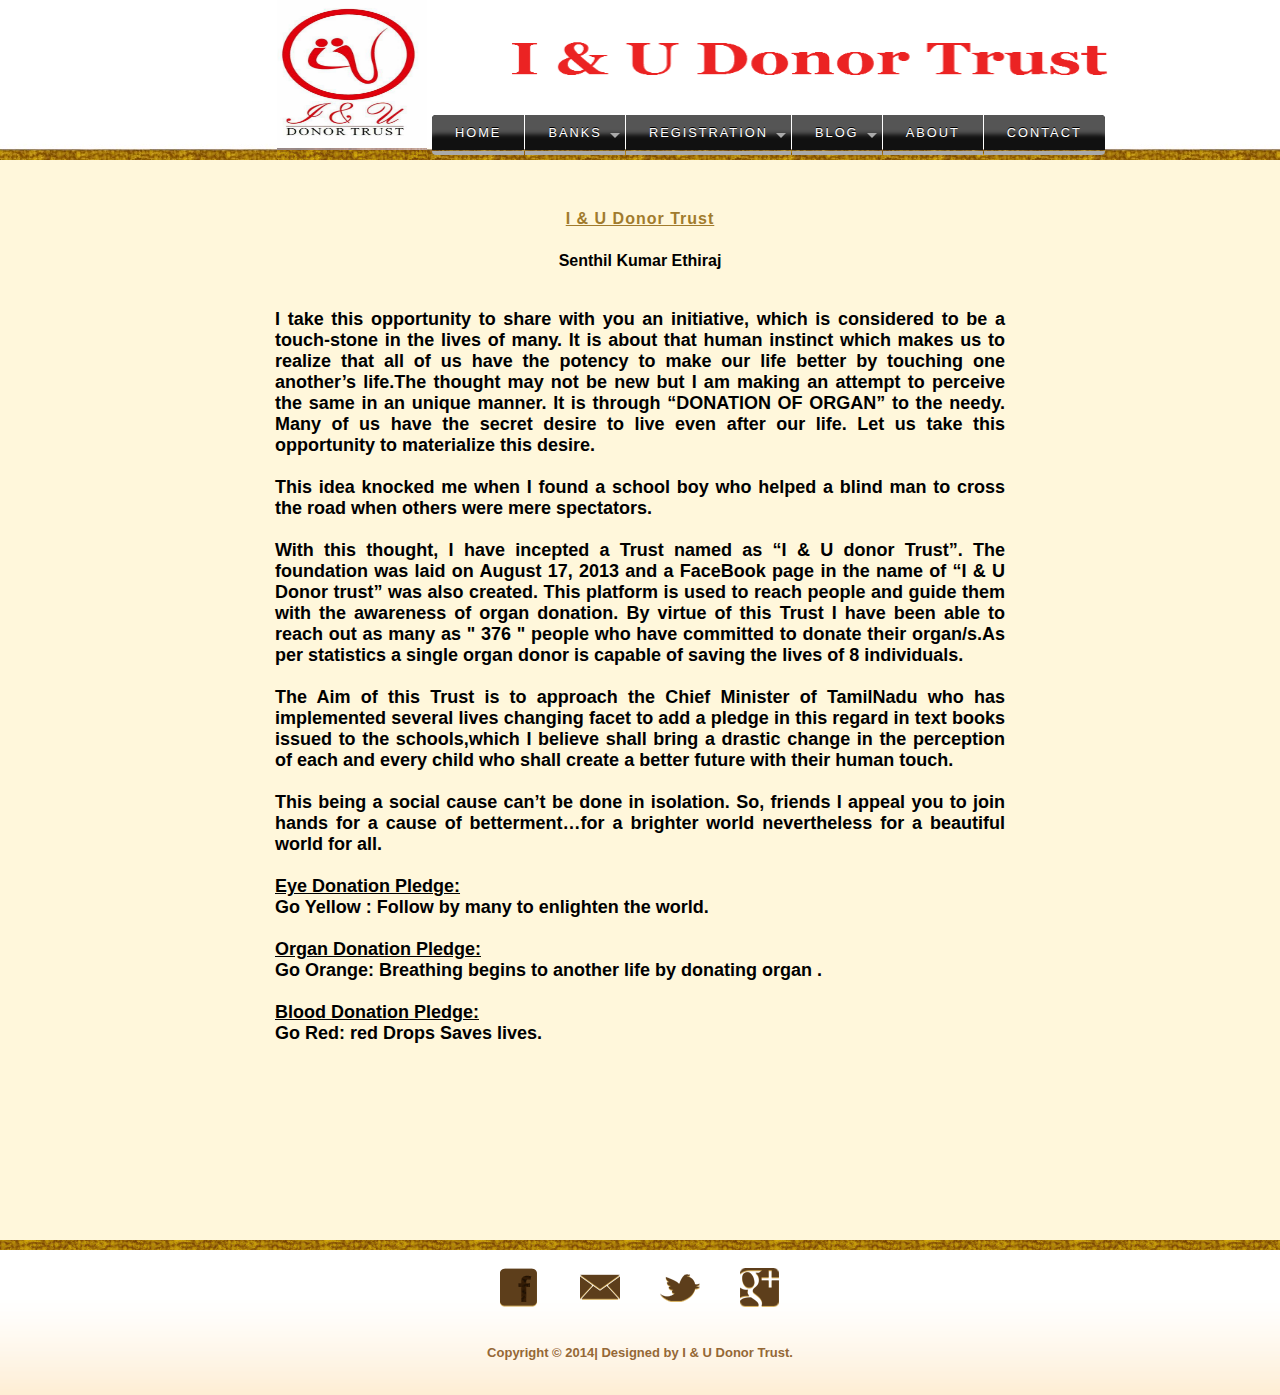
<file: about.html>
<!DOCTYPE html>
<!-- Website by Sonia Muralidharan-->
<html>
<head>
	<meta charset="UTF-8">
	<title>About-I & U Donor Trust</title>
	<link rel="stylesheet" href="css/style.css" type="text/css">
	<link rel="stylesheet" href="css/nav.css" type="text/css">
</head>
<body>
	<div id="header">
		<div>
			<div id="logo">
				&nbsp&nbsp&nbsp&nbsp&nbsp&nbsp&nbsp&nbsp&nbsp&nbsp&nbsp&nbsp&nbsp&nbsp&nbsp&nbsp&nbsp&nbsp&nbsp&nbsp&nbsp&nbsp&nbsp&nbsp<a href="index.html"><img src="images/logo.png" alt="LOGO"></a>
			</div>
			<br>
			<img src="images/template.png" height="75px" width="600px">
			<br><br>
			<nav>
				<ul class="nav">
					<li><a href="index.html">Home</a></li>
					<li><a href="#">Banks</a>
						<ul>
							<li><a href="rbank.html">Go RED( Blood)</a></li>
							<li><a href="ybank.html">Go YELLOW( Eye)</a></li>
							<li><a href="vbank.html">Go VIOLET( Women Protection)</a></li>
							<li><a href="bbank.html">Go BLUE( Education)</a></li>
							<li><a href="obank.html">Go ORANGE( Organ)</a></li>
							<li><a href="ibank.html">Go INDIGO( Skin)</a></li>
						</ul>
					</li>
					<li><a href="#">Registration</a>
						<ul>
							<li><a href="gored.html">Go RED( Blood)</a></li>
							<li><a href="http://donateeyes.org/registration/registration-form.php">Go YELLOW( Eye)</a></li>
							<li><a href="http://violenceagainstwomen.cehat.org/ong-mumbai-help-center.php?page=Registering+a+Police+Complaint">Go VIOLET( Women Protection)</a></li>
							<li><a href="bbank.html">Go BLUE( Education)</a></li>
							<li><a href="http://www.mode.org.in/online_registration.aspx">Go ORANGE( Organ)</a></li>
							<li><a href="http://skindonation.in/skin-donation-pledge-form.html">Go INDIGO( Skin)</a></li>
						</ul>
					</li>
					
					<li><a href="blog.html">Blog</a>
						<ul>
							<li><a href="gallery.html">Gallery</a></li>
							<li><a href="#">Petitions</a></li>
						</ul>
					</li>
					<li class="selected"><a href="about.html">About</a>
					</li>
					<li><a href="contact.html">Contact</a></li>
				</ul>
			</nav>
		</div>
	</div>
	<div id="contents">
		<div id="about">
			<h3><center><b><u>I & U Donor Trust</u></b></center></h3>
			<p>
				<b><center>Senthil Kumar Ethiraj</center></b><br><h4 align="justify"><font size="4">
I take this opportunity to share with you an initiative, which is considered to be a touch-stone in the lives of many. It is about that human instinct which makes us to realize that all of us have the potency to make our life better by touching one another’s life.The thought may not be new but I am making an attempt to perceive the same in an unique manner. It is through “DONATION OF ORGAN” to the needy. Many of us have the secret desire to live even after our life. Let us take this opportunity to materialize this desire.
<br><br>
This idea knocked me when I found a school boy who helped a blind man to cross the road when others were mere spectators.
<br><br>
With this thought, I have incepted a Trust named as “I & U donor Trust”. The foundation was laid on August 17, 2013 and a FaceBook page in the name of “I & U Donor trust” was also created. This platform is used to reach people and guide them with the awareness of organ donation. By virtue of this Trust I have been able to reach out as many as " 376 " people who have committed to donate their organ/s.As per statistics a single organ donor is capable of saving the lives of 8 individuals. 
<br><br>
The Aim of this Trust is to approach the Chief Minister of TamilNadu who has implemented several lives changing facet to add a pledge in this regard in text books issued to the schools,which I believe shall bring a drastic change in the perception of each and every child who shall create a better future with 
their human touch. 
<br><br>
This being a social cause can’t be done in isolation. So, friends I appeal you to join hands for a cause of betterment…for a brighter world nevertheless for a beautiful world for all. 
<br><br>
<b><u>Eye Donation Pledge:</u></b>
<br><b>Go Yellow :</b> Follow by many to enlighten the world.
<br><br>
<b><u>Organ Donation Pledge:</u></b>
<br><b>Go Orange:</b> Breathing begins to another life by donating organ .
<br><br>
<b><u>Blood Donation Pledge:</u></b>
<br><b>Go Red:</b> red Drops Saves lives.</font></h4>
			</p>
		</div>
	</div>
	<div id="footer">
		<div id="connect">
			<a href="https://www.facebook.com/pages/I-U-Donor-Trust/245379065610776" target="_blank" class="facebook"></a><a href="contact.html" target="_blank" class="email"></a><a href="https://twitter.com/IandUDonorTrust" target="_blank" class="twitter"></a><a href="https://plus.google.com/116456002124030430931/posts" target="_blank" class="googleplus"></a>
		</div>
		<p>
			<b>Copyright © 2014| Designed by I & U Donor Trust.</b>
		</p>
	</div>
</body>
</html>
</file>
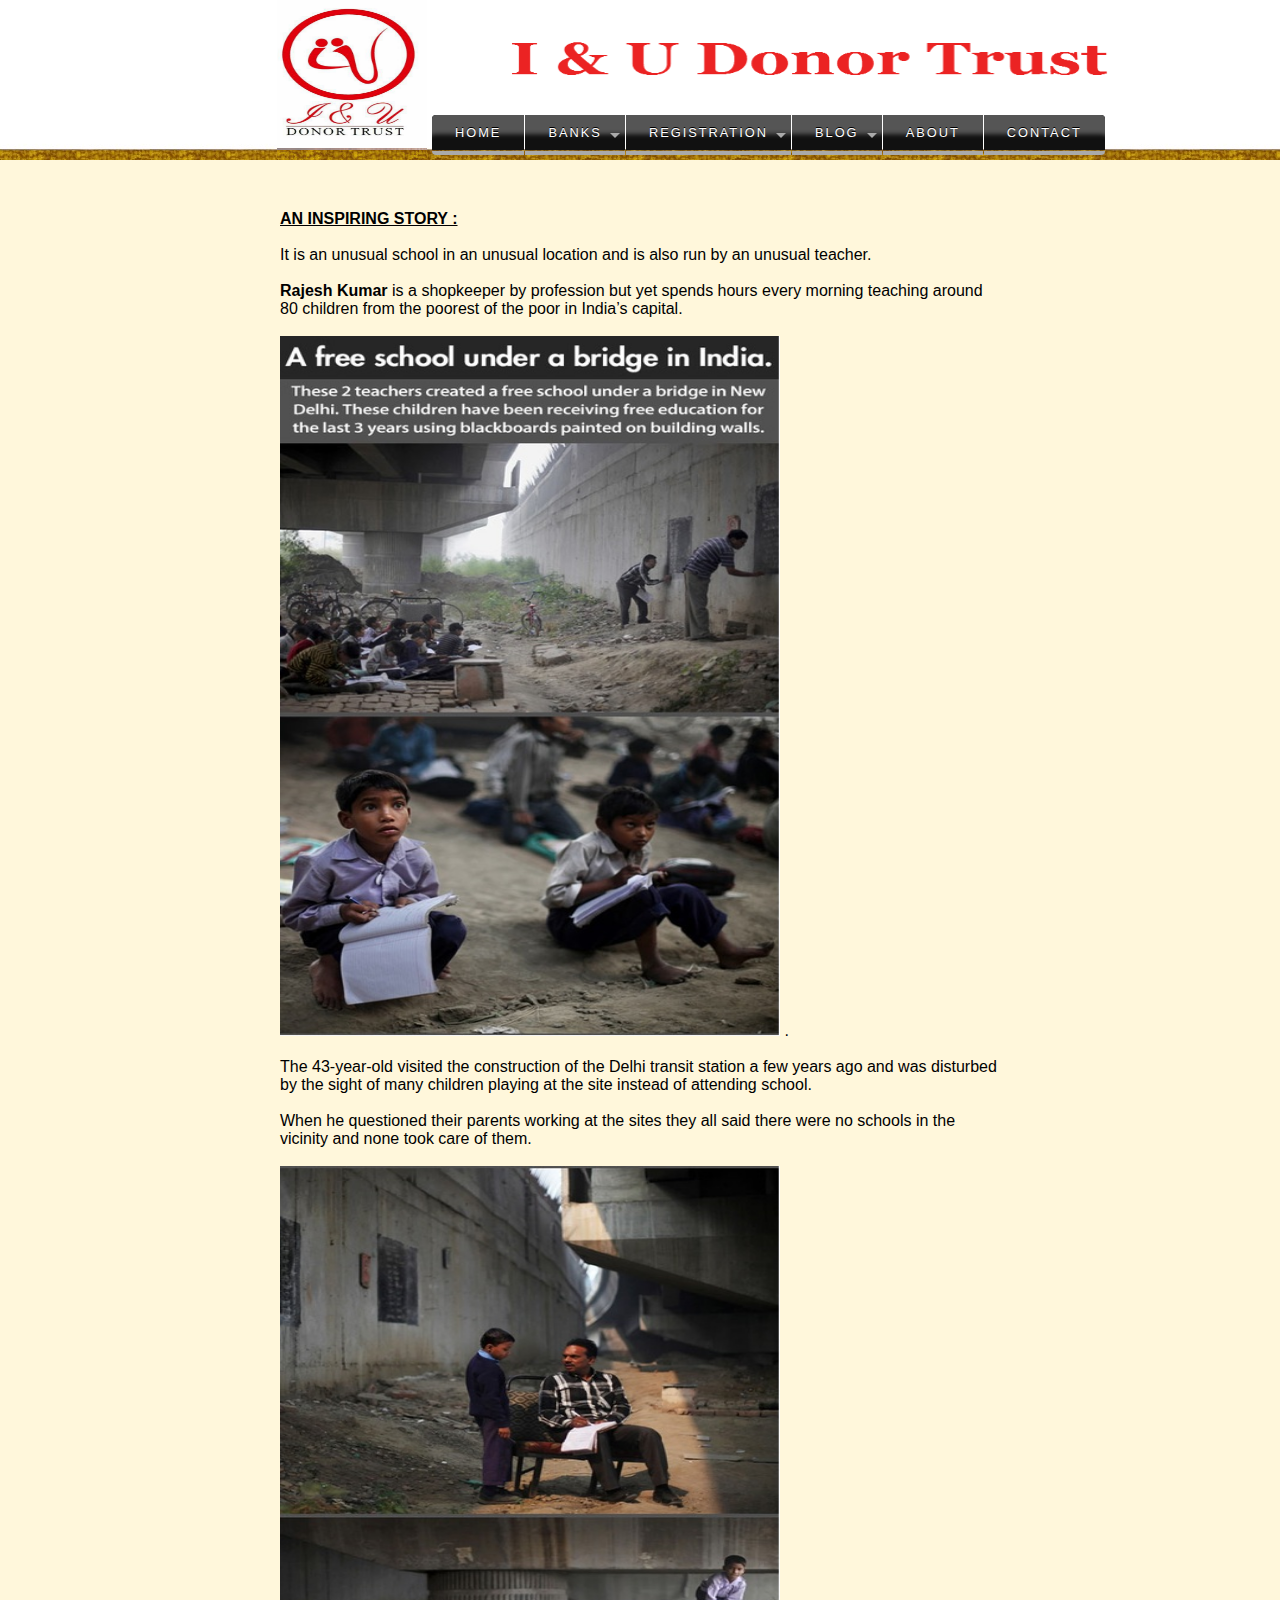
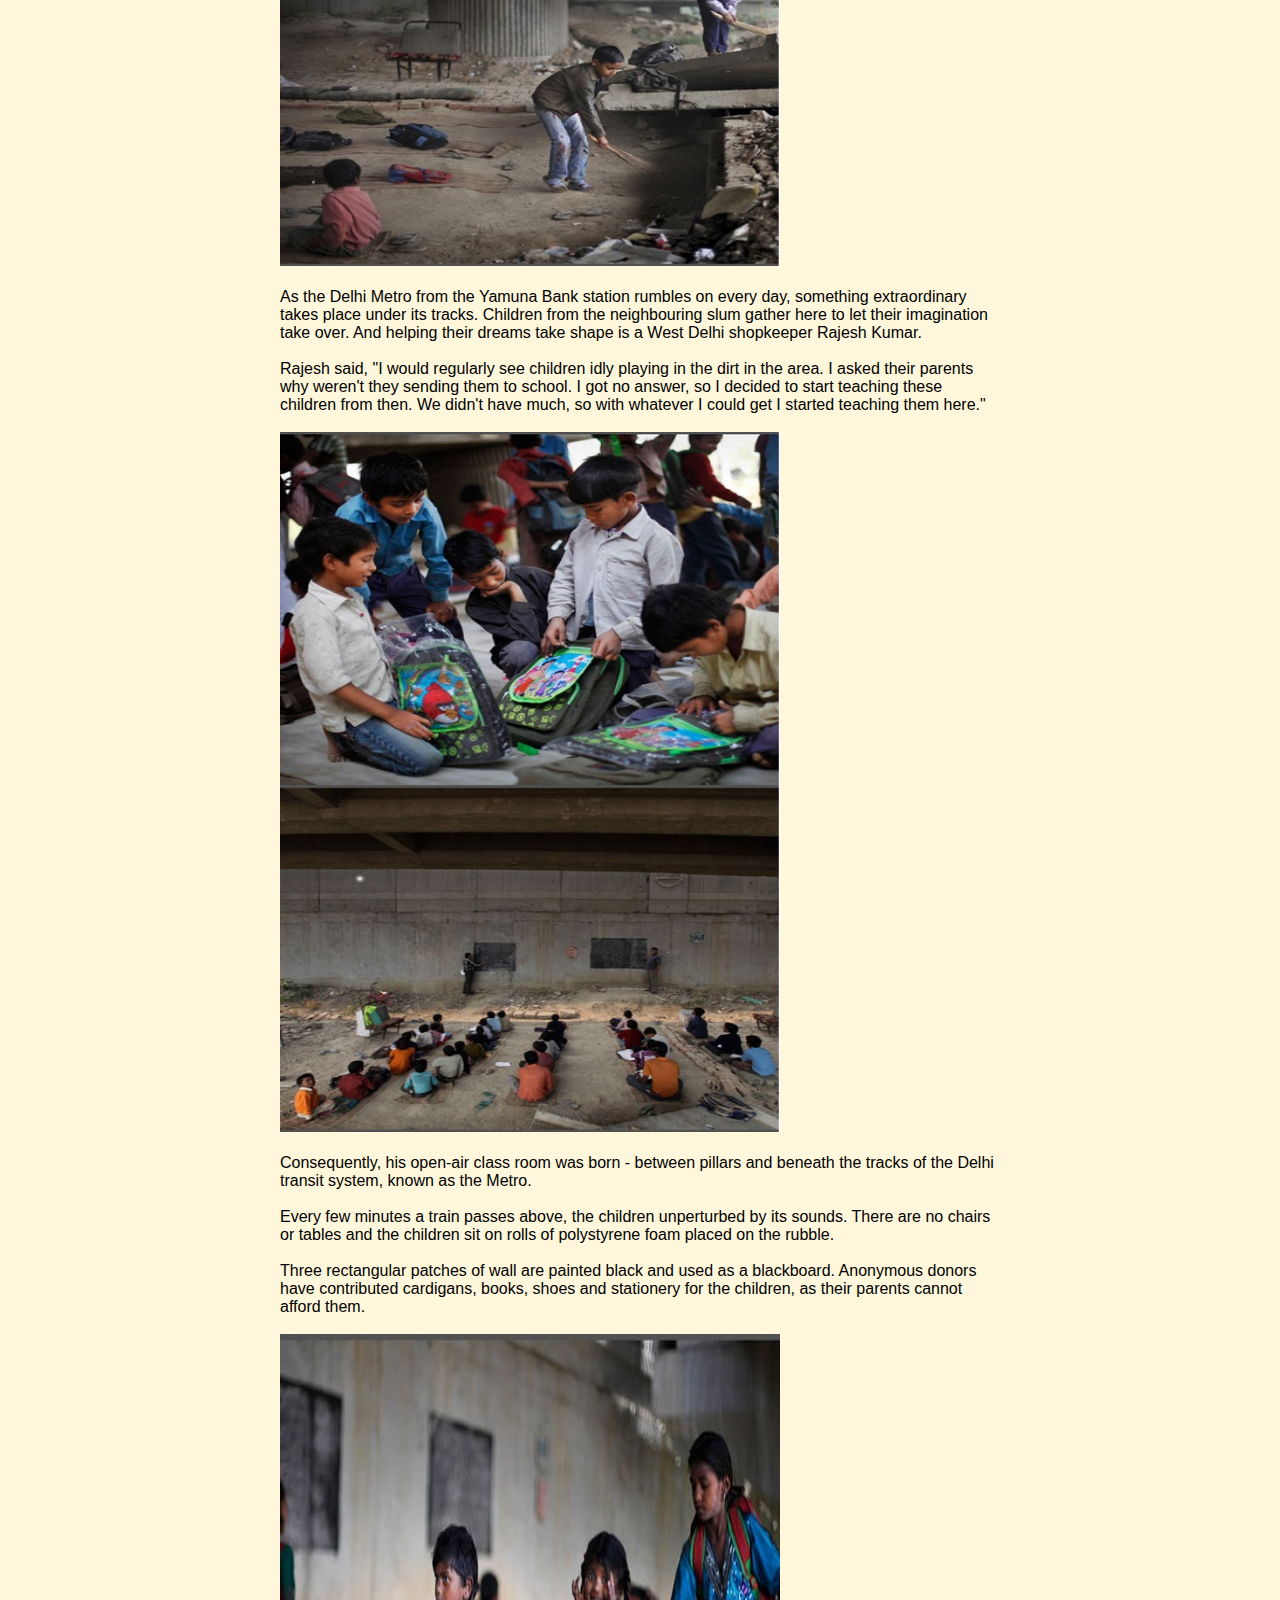
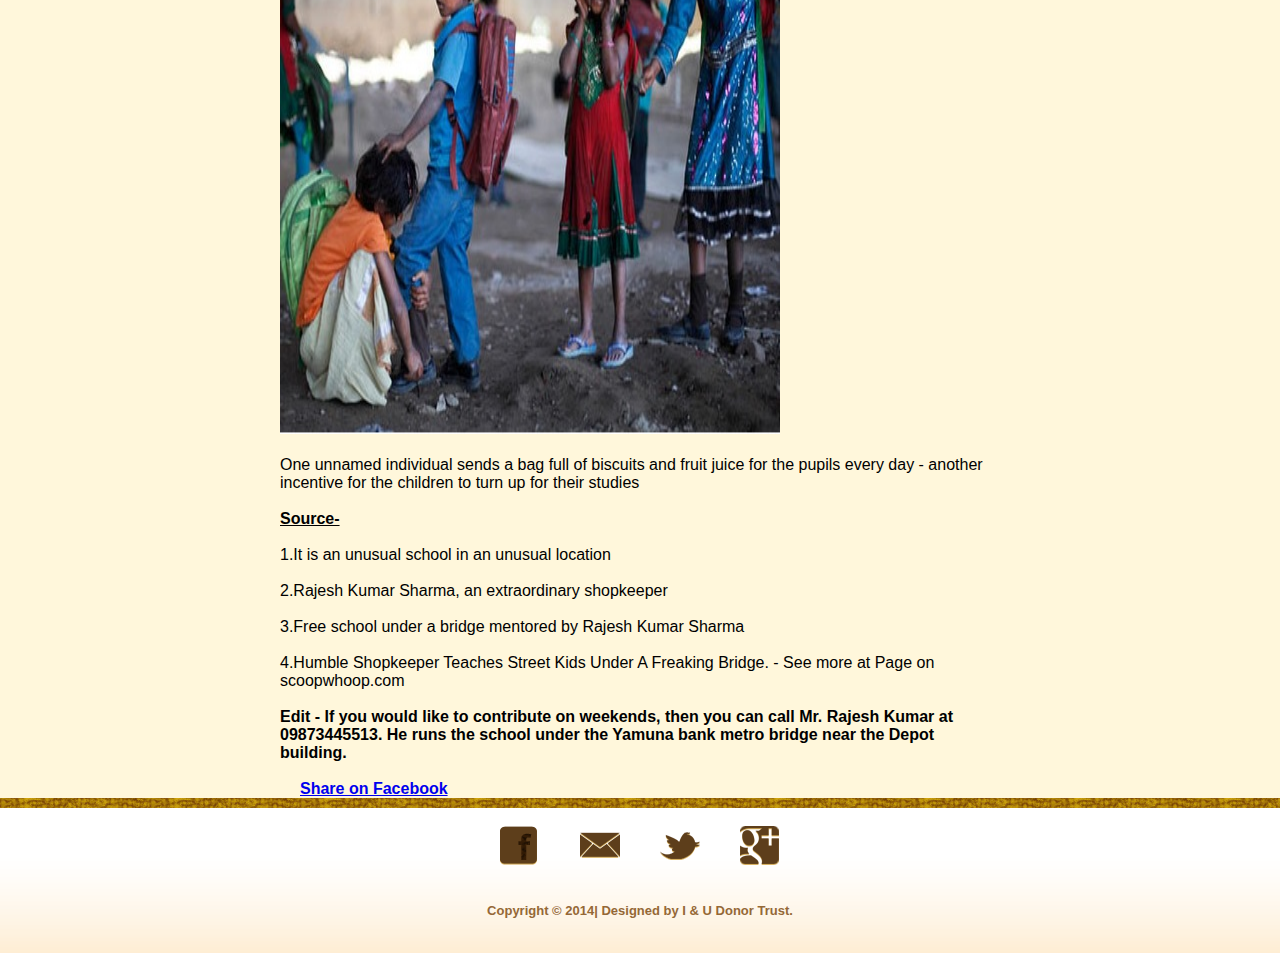
<file: bbank.html>
<!DOCTYPE html>
<!-- Website by Sonia Muralidharan-->
<html>
<head>
	<meta charset="UTF-8">
	<title>Go BLUE - I & U Donor Trust</title>
	<link rel="stylesheet" href="css/style.css" type="text/css">
	<link rel="stylesheet" href="css/nav.css" type="text/css">
</head>
<body>
	<div id="header">
		<div>
			<div id="logo">
				&nbsp&nbsp&nbsp&nbsp&nbsp&nbsp&nbsp&nbsp&nbsp&nbsp&nbsp&nbsp&nbsp&nbsp&nbsp&nbsp&nbsp&nbsp&nbsp&nbsp&nbsp&nbsp&nbsp&nbsp<a href="gored.html"><img src="images/logo.png" alt="LOGO"></a>
			</div>
			<br>
			<img src="images/template.png" height="75px" width="600px">
			<br><br>
			<nav>
				<ul class="nav">
					<li><a href="index.html">Home</a></li>
					<li><a href="#">Banks</a>
						<ul>
							<li><a href="rbank.html">Go RED( Blood)</a></li>
							<li><a href="ybank.html">Go YELLOW( Eye)</a></li>
							<li><a href="vbank.html">Go VIOLET( Women Protection)</a></li>
							<li><a href="bbank.html">Go BLUE( Education)</a></li>
							<li><a href="obank.html">Go ORANGE( Organ)</a></li>
							<li><a href="ibank.html">Go INDIGO( Skin)</a></li>
						</ul>
					</li>
					<li><a href="#">Registration</a>
						<ul>
							<li><a href="gored.html">Go RED( Blood)</a></li>
							<li><a href="http://donateeyes.org/registration/registration-form.php">Go YELLOW( Eye)</a></li>
							<li><a href="http://violenceagainstwomen.cehat.org/ong-mumbai-help-center.php?page=Registering+a+Police+Complaint">Go VIOLET( Women Protection)</a></li>
							<li><a href="bbank.html">Go BLUE( Education)</a></li>
							<li><a href="http://www.mode.org.in/online_registration.aspx">Go ORANGE( Organ)</a></li>
							<li><a href="http://skindonation.in/skin-donation-pledge-form.html">Go INDIGO( Skin)</a></li>
						</ul>
					</li>
					
					<li><a href="blog.html">Blog</a>
						<ul>
							<li><a href="gallery.html">Gallery</a></li>
							<li><a href="#">Petitions</a></li>
						</ul>
					</li>
					<li><a href="about.html">About</a>
					</li>
					<li><a href="contact.html">Contact</a></li>
				</ul>
			</nav>
		</div>
	</div>
	<div id="contents">
		<div id="contact">
			<u><b>AN INSPIRING STORY :</b></u><br>			
<br>It is an unusual school in an unusual location and is also run by an unusual teacher.
<br><br>
<b>Rajesh Kumar</b> is a shopkeeper by profession but yet spends hours every morning teaching around 80 children from the poorest of the poor in India’s capital.<br><br><img src="images/1.jpg" height="700" width="500">
.<br><br>
The 43-year-old visited the construction of the Delhi transit station  a few years ago and was disturbed by the sight of many children playing at the site instead of attending school.
<br><br>
 When he questioned their parents working at the sites they all said there were no schools in the vicinity and none took care of them.
<br><br><img src="images/2.jpg" height="700" width="500">
<br><br>As the Delhi Metro from the Yamuna Bank station rumbles on every day,  something extraordinary takes place under its tracks. Children from the  neighbouring slum gather here to let their imagination take over. And  helping their dreams take shape is a West Delhi shopkeeper Rajesh Kumar.
<br><br>
Rajesh  said, "I would regularly see children idly playing in the dirt in the  area. I asked their parents why weren't they sending them to school. I  got no answer, so I decided to start teaching these children from then. We didn't have much, so with whatever I could get I started teaching  them here."
<br><br><img src="images/3.jpg" height="700" width="500">
<br><br>Consequently, his open-air class room was born - between pillars and  beneath the tracks of the Delhi transit system, known as the Metro.
<br><br>
Every few minutes a train passes above, the children unperturbed by its sounds. There are no chairs or tables and the children sit on rolls of polystyrene foam placed on the rubble.
<br><br>
Three rectangular patches of wall are painted black and used as a blackboard. Anonymous donors have contributed cardigans, books, shoes and stationery for the children, as their parents cannot afford them.
<br><br><img src="images/4.jpg" height="700" width="500">
<br><br>One unnamed individual sends a bag full of biscuits and fruit juice  for the pupils every day - another incentive for the children to turn up  for their studies
<br><br>

<u><b>Source-</b></u> 
<br><br>1.It is an unusual school in an unusual location
<br><br>2.Rajesh Kumar Sharma, an extraordinary shopkeeper
<br><br>3.Free school under a bridge mentored by Rajesh Kumar Sharma 
<br><br>4.Humble Shopkeeper Teaches Street Kids Under A Freaking Bridge. - See  more at Page on scoopwhoop.com
<br><br>
<b>
Edit - If you would like to contribute on weekends, then you can call Mr. Rajesh Kumar at 09873445513. He runs the school under the Yamuna bank metro bridge near the Depot building.<b/><br><br>
<script>function fbs_click() {window.open('https://www.facebook.com/sharer/sharer.php?&u=http%3A%2F%2Fiandudonortrust.org%2Fbbank.html&t="EDUCATION"','sharer','toolbar=0,status=0,width=626,height=436');return false;}
</script>
<style> html .fb_share_link { padding:2px 0 0 20px; height:16px; background:url(http://static.ak.facebook.com/images/share/facebook_share_icon.gif?6:26981) no-repeat top left; }
</style>
<a rel="nofollow" href="http://www.facebook.com/share.php?u=<;http://iandudonortrust.org/>" onclick="return fbs_click()" target="_blank" class="fb_share_link">Share on Facebook</a>
		</div>
	</div>
	<div id="footer">
		<div id="connect">
			<a href="https://www.facebook.com/pages/I-U-Donor-Trust/245379065610776" target="_blank" class="facebook"></a><a href="contact.html" target="_blank" class="email"></a><a href="https://twitter.com/IandUDonorTrust" target="_blank" class="twitter"></a><a href="https://plus.google.com/116456002124030430931/posts" target="_blank" class="googleplus"></a>
		</div>
		<p>
			<b>Copyright © 2014| Designed by I & U Donor Trust.</b>
		</p>
	</div>
</body>
</html>
</file>
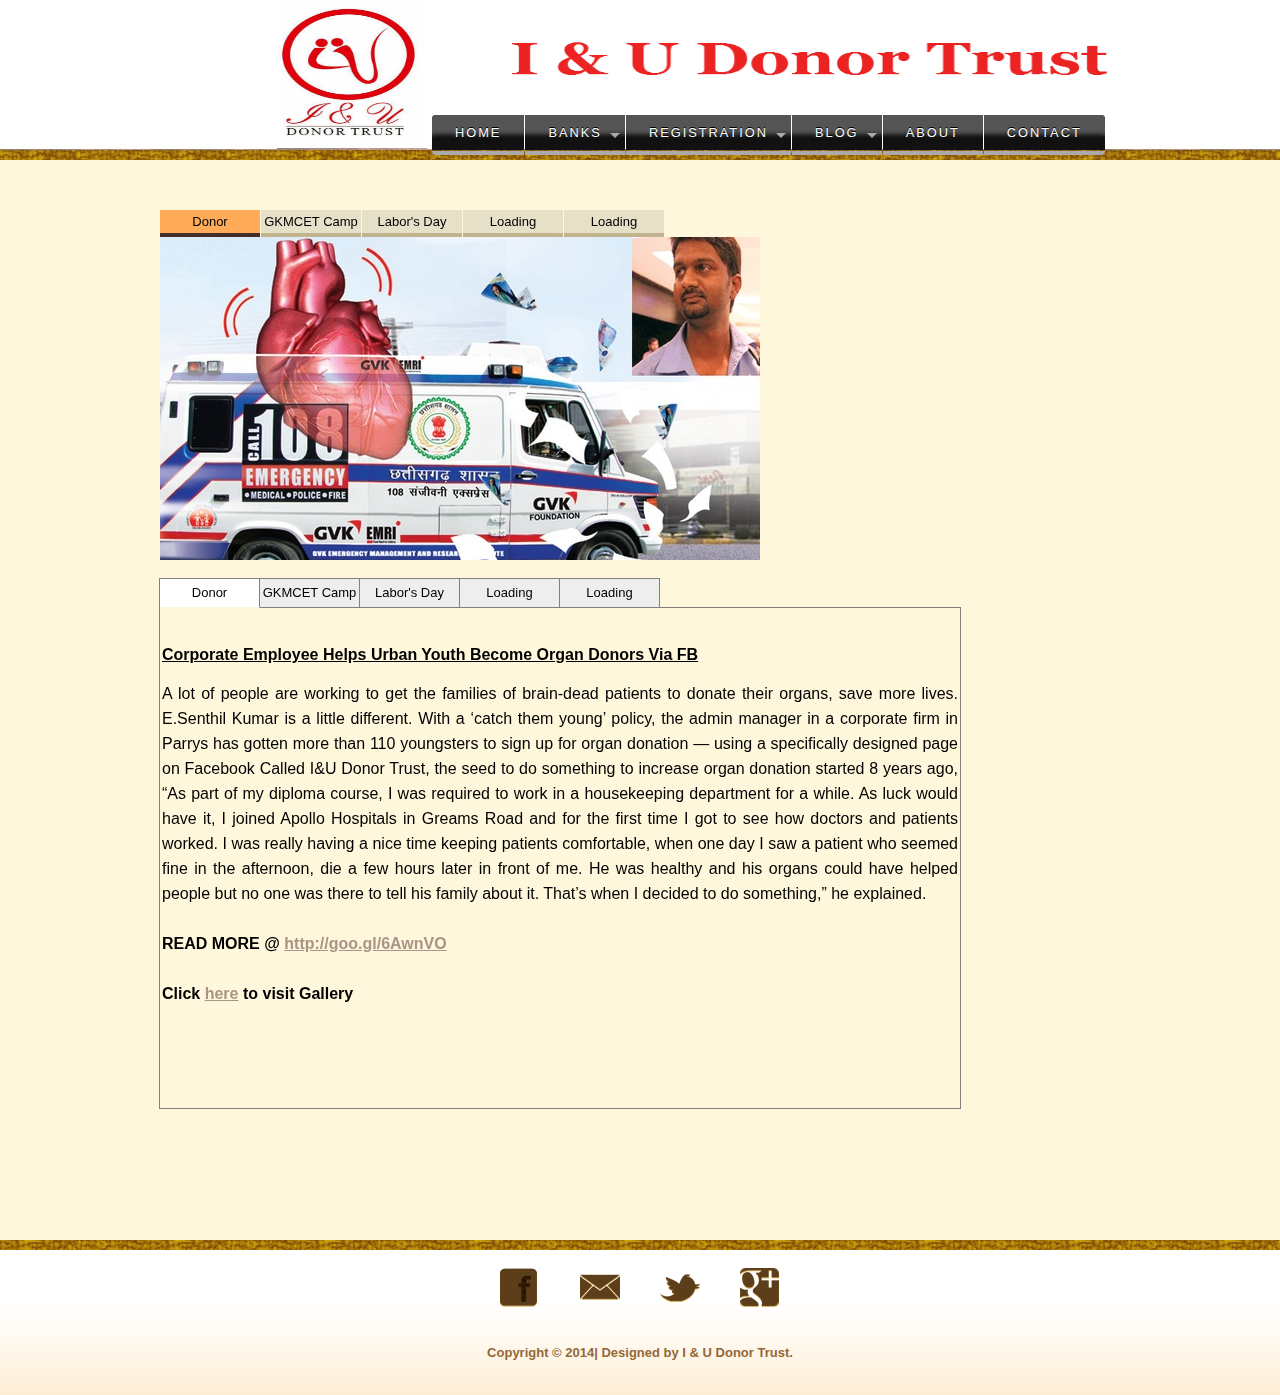
<file: blog.html>
<!DOCTYPE html>
<!-- Website by Sonia Muralidharan-->
<html>
<head>
	<meta charset="UTF-8">
	<title>Blog - I & U Donor Trust</title>
	<link rel="stylesheet" href="css/style.css" type="text/css">
	<link rel="stylesheet" href="css/nav.css" type="text/css">
</head>
<body>
	<div id="header">
		<div>
			<div id="logo">
				&nbsp&nbsp&nbsp&nbsp&nbsp&nbsp&nbsp&nbsp&nbsp&nbsp&nbsp&nbsp&nbsp&nbsp&nbsp&nbsp&nbsp&nbsp&nbsp&nbsp&nbsp&nbsp&nbsp&nbsp<a href="index.html"><img src="images/logo.png" alt="LOGO"></a>
			</div>
			<br>
			<img src="images/template.png" height="75px" width="600px">
			<br><br>
			<nav>
				<ul class="nav">
					<li><a href="index.html">Home</a></li>
					<li><a href="#">Banks</a>
						<ul>
							<li><a href="rbank.html">Go RED( Blood)</a></li>
							<li><a href="ybank.html">Go YELLOW( Eye)</a></li>
							<li><a href="vbank.html">Go VIOLET( Women Protection)</a></li>
							<li><a href="bbank.html">Go BLUE( Education)</a></li>
							<li><a href="obank.html">Go ORANGE( Organ)</a></li>
							<li><a href="ibank.html">Go INDIGO( Skin)</a></li>
						</ul>
					</li>
					<li><a href="#">Registration</a>
						<ul>
							<li><a href="gored.html">Go RED( Blood)</a></li>
							<li><a href="http://donateeyes.org/registration/registration-form.php">Go YELLOW( Eye)</a></li>
							<li><a href="http://violenceagainstwomen.cehat.org/ong-mumbai-help-center.php?page=Registering+a+Police+Complaint">Go VIOLET( Women Protection)</a></li>
							<li><a href="bbank.html">Go BLUE( Education)</a></li>
							<li><a href="http://www.mode.org.in/online_registration.aspx">Go ORANGE( Organ)</a></li>
							<li><a href="http://skindonation.in/skin-donation-pledge-form.html">Go INDIGO( Skin)</a></li>
						</ul>
					</li>
					
					<li class="selected"><a href="blog.html">Blog</a>
						<ul>
							<li><a href="gallery.html">Gallery</a></li>
							<li><a href="#">Petitions</a></li>
						</ul>
					</li>
					<li><a href="about.html">About</a>
					</li>
					<li><a href="contact.html">Contact</a></li>
				</ul>
			</nav>
		</div>
	</div>
	<div id="contents">
		<div id="blog">
			    <style> 
        .captionOrange, .captionBlack
        {
            color: #fff;
            font-size: 20px;
            line-height: 30px;
            text-align: center;
            border-radius: 4px;
        }
        .captionOrange
        {
            background: #EB5100;
            background-color: rgba(235, 81, 0, 0.6);
        }
        .captionBlack
        {
        	font-size:16px;
            background: #000;
            background-color: rgba(0, 0, 0, 0.4);
        }
        a.captionOrange, A.captionOrange:active, A.captionOrange:visited
        {
        	color: #ffffff;
        	text-decoration: none;
        }
        a.captionOrange:hover
        {
            color: #eb5100;
            text-decoration: underline;
            background-color: #eeeeee;
            background-color: rgba(238, 238, 238, 0.7);
        }
        .bricon
        {
            background: url(../img/browser-icons.png);
        }
    </style>
    <script type="text/javascript" src="js/jquery-1.9.1.min.js"></script>
    <script type="text/javascript" src="js/jssor.core.js"></script>
    <script type="text/javascript" src="js/jssor.utils.js"></script>
    <script type="text/javascript" src="js/jssor.slider.js"></script>
    <script type="text/javascript" src="js/sl.js"></script>
    <!-- Jssor Slider Begin -->
	<div align="left" id="slider1_container" style="position: relative; top: 0px; left: 0px; width: 600px; height: 350px; background: #fff7db; overflow: hidden; ">
        <!-- Slides Container -->
        <div u="slides" style="cursor: move; position: absolute; left:0px; top: 27px; width: 900px; height: 500px;
            overflow: hidden;">
            <div>
                <img src="images/indianexp.jpg" />
                <div u="thumb">Donor</div>
            </div>
            <div>
                <img src="camp/02.jpg" width="600px" height="350px"/>
                <div u="thumb">GKMCET Camp</div>
            </div>
            <div>
                <img src="images/labor.jpg" width="600px" height="350px"/>
                <div u="thumb">Labor's Day Camp</div>
            </div>
            <div>
                <img src="images/shot.jpg" width="600px" height="300px"/>
                <div u="thumb">Loading</div>
            </div>
            <div>
                <img src="images/shot.jpg" width="600px" height="300px"/>
                <div u="thumb">Loading</div>
            </div>
        </div>
        
        <!-- ThumbnailNavigator Skin Begin -->
        <div u="thumbnavigator" class="jssort14" style="position: absolute; width: 504px; height: 27px; left:0px; top: 0px;background:;">
            <!-- Thumbnail Item Skin Begin -->
            <style>
                /* jssor slider thumbnail navigator skin 14 css */
                /*
                .jssort14 .p            (normal)
                .jssort14 .p:hover      (normal mouseover)
                .jssort14 .pav          (active)
                .jssort14 .pav:hover    (active mouseover)
                .jssort14 .pdn          (mousedown)
                */
                .jssort14 .w, .jssort14 .phv .w
                {
                	cursor: pointer;
                	position: absolute;
                	WIDTH: 100%;
                	HEIGHT: 100%;
                	background-color: #c2b38f;
                }
                .jssort14 .pdn .w, .jssort14 .pav .w, .jssort14 .p:hover .w
                {
                	background-color: #422e2c;
                }
                .jssort14 .c
                {
                    color: #000;
                    font-size:13px;
                	background-color: #e6e0c8;                	
                	transition: background-color .6s;
                    -moz-transition: background-color .6s;
                    -webkit-transition: background-color .6s;
                    -o-transition: background-color .6s;
                }
                .jssort14 .p:hover .c, .jssort14 .phv .c, .jssort14 .pav:hover .c, .jssort14 .pav .c
                {
                	transition: none;
                    -moz-transition: none;
                    -webkit-transition: none;
                    -o-transition: none;
                }
                .jssort14 .pav .c
                {
                	background-color:#ffab57;
                }
                .jssort14 .p:hover .c, .jssort14 .phv .c, .jssort14 .pav:hover .c
                {
                	background-color:#fc9835;
                }
            </style>
            <div u="slides" style="cursor: move; top:0px; left:0px;">
                <div u="prototype" class="p" style="POSITION: absolute; WIDTH: 100px; HEIGHT: 27px; TOP: 0; LEFT: 0; padding:0px; background:#fff;">
                    <div class=w><ThumbnailTemplate class="c" style=" WIDTH: 100%; HEIGHT: 23px; position:absolute; TOP: 0; LEFT: 0; line-height:23px; text-align:center;"></ThumbnailTemplate></div>
                    </div>
                </div>
            </div>
            <!-- Thumbnail Item Skin End -->
            <a style="display: none" href="http://www.jssor.com">javascript</a>
        </div>
        <!-- ThumbnailNavigator Skin Begin -->
    </div>
    <!-- Jssor Slider End -->
	<br>
	<script type="text/javascript" src="js/sl2.js"></script>
    <div id="slider2_container" style="position: relative; top: 0px; right: 180px; width: 602px; height: 331px; background: #fff7db; overflow: ; ">
        <!-- Slides Container -->
    <div u="slides" style="cursor: move; position: absolute; left: 0px; top: 29px; width: 800px; height: 500px; border: 1px solid gray; -webkit-filter: blur(0px); background-color: ##fff7db; overflow: hidden;">
            <div scrolling="no">
                <div style="margin: 2px; overflow:; color: #000;"><strong><u><br><br>Corporate Employee Helps Urban Youth Become Organ Donors Via FB</u></strong>
				<font color="black" size="3">
				<br><br>
<p>A lot of people are working to get the families of brain-dead patients to donate their organs, save more lives. E.Senthil Kumar is a little different. With a ‘catch them young’ policy, the admin manager in a corporate firm in Parrys has gotten more than 110 youngsters to sign up for organ donation — using a specifically designed page on Facebook Called I&U Donor Trust, the seed to do something to increase organ donation started 8 years ago, “As part of my diploma course, I was required to work in a housekeeping department for a while. As luck would have it, I joined Apollo Hospitals in Greams Road and for the first time I got to see how doctors and patients worked. I was really having a nice time keeping patients comfortable, when one day I saw a patient who seemed fine in the afternoon, die a few hours later in front of me. He was healthy and his organs could have helped people but no one was there to tell his family about it. That’s when I decided to do something,” he explained.
<br>
<br>
<b>READ MORE @ <a href="http://goo.gl/6AwnVO">http://goo.gl/6AwnVO</a></b>
<br><br>
<b> Click <a href="gallery.html">here</a> to visit Gallery </b>
				</font></p></div>
                <div u="thumb">Donor</div>
            </div>
            <div>
                <div style="margin: 10px; overflow: hidden; color: #000;"><font color="black" size="3">
				<br><br>
<p>A blood donation camp was organized by students of GKM College of Engineering & Technology, Department of Mechanical Engineering on August 14th 2014. It was initiated by the volunteers of S.Y.L.A (Share Your Love And Affection) . Professors Mr.Ram Kannan and Mr.Govindswamy encouraged the students and supported the camp . The camp was held at the college campus. The main associates were S.Y.L.A and I&U Donor Trust. The blood bank partners were Lions Club International Blood Bank, Egmore. The camp was successfully held with the help of volunteers of S.Y.L.A , founder of I&U donor trust Mr.E.Senthil kumar and NCC students of the college.The total  participation was around 500 and the eligible donor count was 288. The students co- ordinator was C.Prabhu Srinivasan. During the event the Go RED momento  was introduced and presented to the Governor of Lions Club International and to the Principal of GKMCET on behalf of I&u donor trust. The camp started at 10.30 AM and went on till 3.30 PM peacefully with the total co-operation of the students leaving an impact to the society to save lives by donating blood. 
<br>
<br>
<b> Click <a href="gallery.html">here</a> to visit Gallery </b>
				</font></p></div>
                <div u="thumb">GKMCET Camp</div>
            </div>
            <div>
                <div style="margin: 10px; overflow: hidden; color: #000;"><font color="black" size="3">
				<br><br>
<p>We conducted blood camp on May 1st 2014 at Right Hospital, Near EGA Theater . 
<br><br>
Around  33 youngsters donated their blood and a blood donation awareness video was released on that day .
<br>
<br>
<b> Click <a href="gallery.html">here</a> to visit Gallery </b>
				</font></p></div>
                <div u="thumb">Labor's Day</div>
            </div>
            <div>
                <div style="margin: 10px; overflow: hidden; color: #000;"><h1>LOADING...</h1></div>
                <div u="thumb">Loading</div>
            </div>
            <div>
                <div style="margin: 10px; overflow: hidden; color: #000;"><h1>LOADING...</h1></div>
                <div u="thumb">Loading</div>
            </div>
        </div>

        <!-- ThumbnailNavigator Skin Begin -->
        <div u="thumbnavigator" class="jssort12" style="position: absolute; width: 500px; height: 30px; left:0px; top: 0px;">
            <!-- Thumbnail Item Skin Begin -->
            <style>
                /* jssor slider thumbnail navigator skin 12 css */
                /*
                .jssort12 .p            (normal)
                .jssort12 .p:hover      (normal mouseover)
                .jssort12 .pav          (active)
                .jssort12 .pav:hover    (active mouseover)
                .jssort12 .pdn          (mousedown)
                */
                .jssort12 .w, .jssort12 .phv .w
                {
                	cursor: pointer;
                	position: absolute;
                	WIDTH: 99px;
                	HEIGHT: 28px;
                	border: 1px solid gray;
                	top: 0px;
                	left: -1px;
                }
                .jssort12 .pav .w, .jssort12 .pdn .w
                {
                	border-bottom: 1px solid #fff7db;
                }
                .jssort12 .c
                {
                    color: #000;
                    font-size:13px;             	
                }
                .jssort12 .p .c, .jssort12 .pav:hover .c
                {
                	background-color:#eee;
                }
                .jssort12 .pav .c, .jssort12 .p:hover .c, .jssort12 .phv .c
                {
                	background-color:#fff;
                }
            </style>
            <div u="slides" style="cursor: move; top:0px; left:0px; border-left: 1px solid gray;">
                <div u="prototype" class="p" style="POSITION: absolute; WIDTH: 100px; HEIGHT: 30px; TOP: 0; LEFT: 0; padding:0px;">
                    <div class=w><ThumbnailTemplate class="c" style=" WIDTH: 100%; HEIGHT: 100%; position:absolute; TOP: 0; LEFT: 0; line-height:28px; text-align:center;"></ThumbnailTemplate></div>
                </div>
            </div>
            <!-- Thumbnail Item Skin End -->
        </div>
        <!-- ThumbnailNavigator Skin End -->
    </div>
		</div>
		 
	</div>
	<div id="footer">
		<div id="connect">
			<a href="https://www.facebook.com/pages/I-U-Donor-Trust/245379065610776" target="_blank" class="facebook"></a><a href="contact.html" target="_blank" class="email"></a><a href="https://twitter.com/IandUDonorTrust" target="_blank" class="twitter"></a><a href="https://plus.google.com/116456002124030430931/posts" target="_blank" class="googleplus"></a>
		</div>
		<p>
			<b>Copyright © 2014| Designed by I & U Donor Trust.</b>
		</p>
	</div>
</body>
</html>
</file>
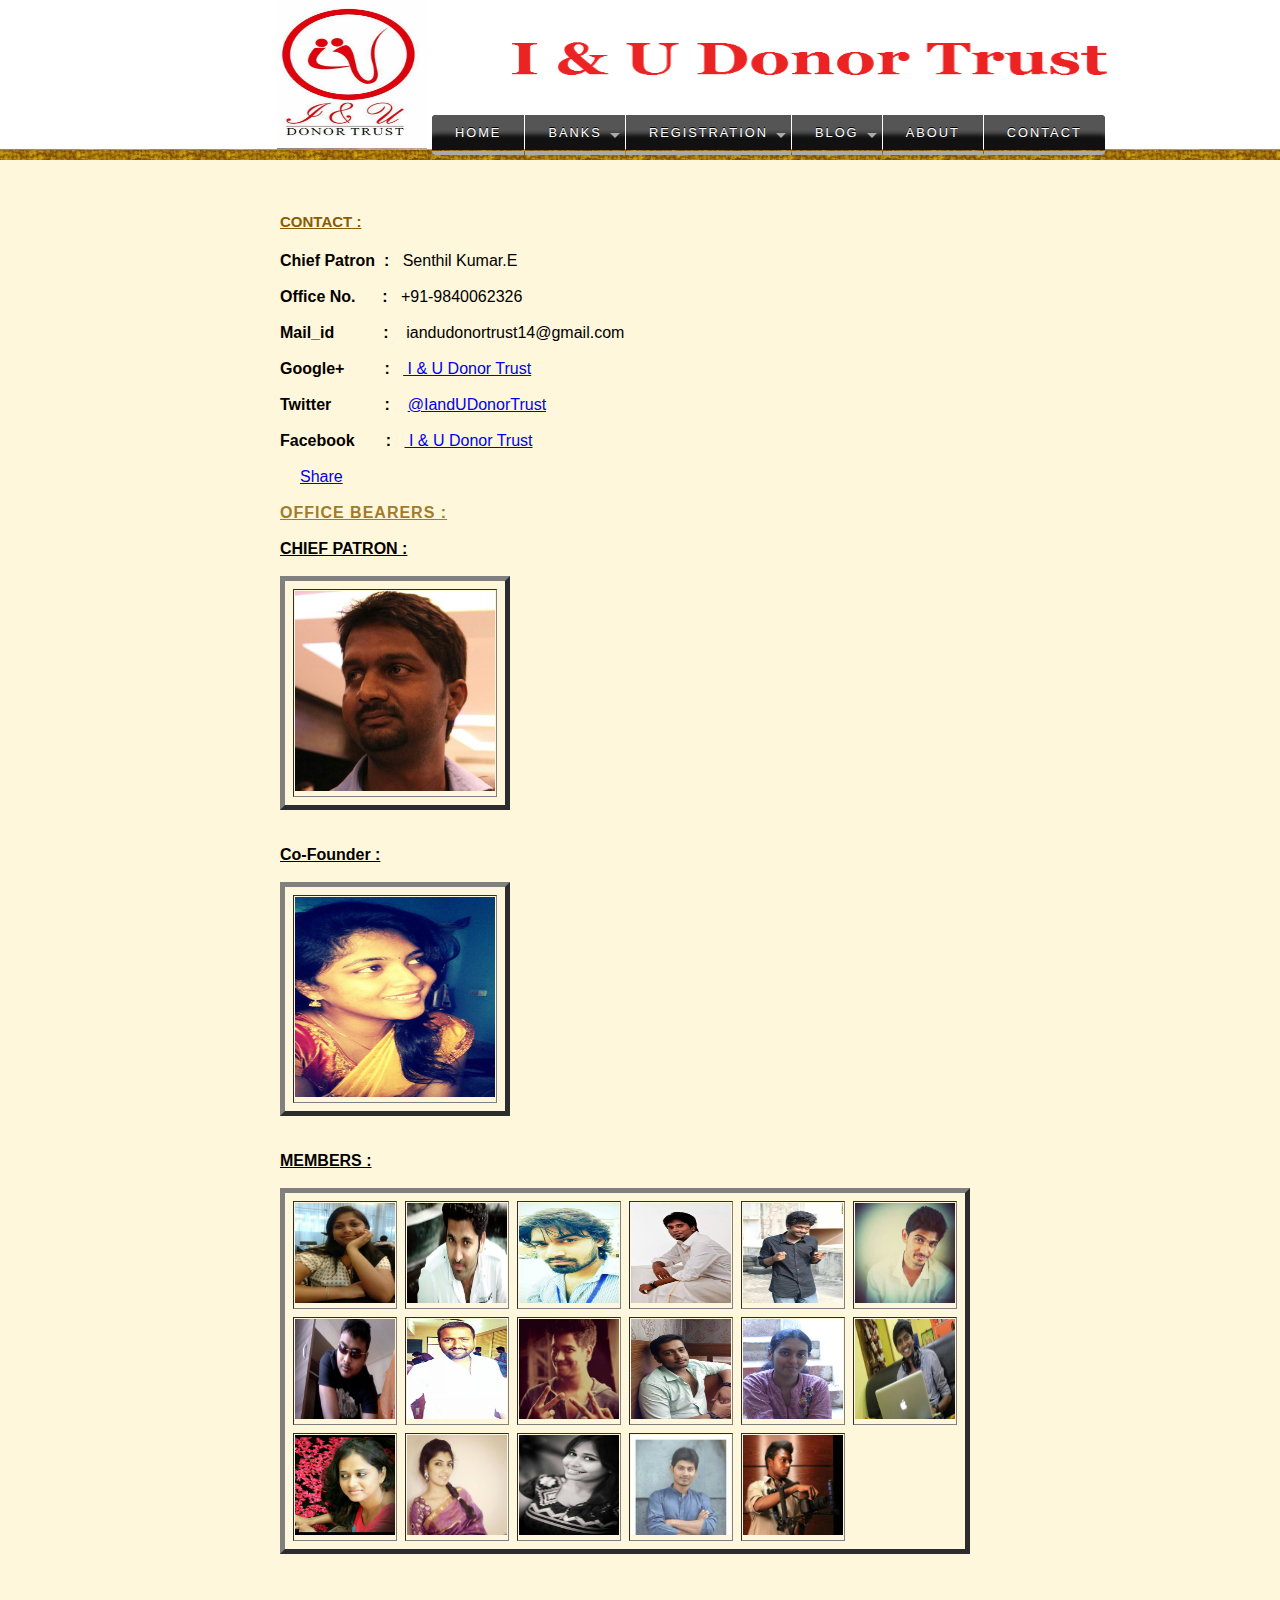
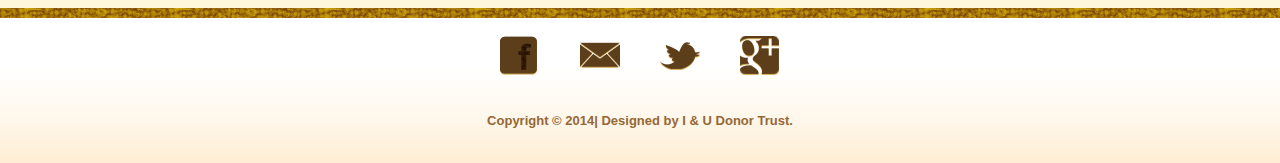
<file: contact.html>
<!DOCTYPE html>
<!-- Website by Sonia Muralidharan-->
<html>
<head>
	<meta charset="UTF-8">
	<title>Contact - I & U Donor Trust</title>
	<link rel="stylesheet" href="css/style.css" type="text/css">
	<link rel="stylesheet" href="css/nav.css" type="text/css">
</head>
<body>
	<div id="header">
		<div>
			<div id="logo">
				&nbsp&nbsp&nbsp&nbsp&nbsp&nbsp&nbsp&nbsp&nbsp&nbsp&nbsp&nbsp&nbsp&nbsp&nbsp&nbsp&nbsp&nbsp&nbsp&nbsp&nbsp&nbsp&nbsp&nbsp<a href="index.html"><img src="images/logo.png" alt="LOGO"></a>
			</div>
			<br>
			<img src="images/template.png" height="75px" width="600px">
			<br><br>
			<nav>
				<ul class="nav">
					<li><a href="index.html">Home</a></li>
					<li><a href="#">Banks</a>
						<ul>
							<li><a href="rbank.html">Go RED( Blood)</a></li>
							<li><a href="ybank.html">Go YELLOW( Eye)</a></li>
							<li><a href="vbank.html">Go VIOLET( Women Protection)</a></li>
							<li><a href="bbank.html">Go BLUE( Education)</a></li>
							<li><a href="obank.html">Go ORANGE( Organ)</a></li>
							<li><a href="ibank.html">Go INDIGO( Skin)</a></li>
						</ul>
					</li>
					<li><a href="#">Registration</a>
						<ul>
							<li><a href="gored.html">Go RED( Blood)</a></li>
							<li><a href="http://donateeyes.org/registration/registration-form.php">Go YELLOW( Eye)</a></li>
							<li><a href="http://violenceagainstwomen.cehat.org/ong-mumbai-help-center.php?page=Registering+a+Police+Complaint">Go VIOLET( Women Protection)</a></li>
							<li><a href="bbank.html">Go BLUE( Education)</a></li>
							<li><a href="http://www.mode.org.in/online_registration.aspx">Go ORANGE( Organ)</a></li>
							<li><a href="http://skindonation.in/skin-donation-pledge-form.html">Go INDIGO( Skin)</a></li>
						</ul>
					</li>
					<li><a href="blog.html">Blog</a>
						<ul>
							<li><a href="gallery.html">Gallery</a></li>
							<li><a href="#">Petitions</a></li>
						</ul>
					</li>
					<li><a href="about.html">About</a>
					</li>
					<li class="selected"><a href="contact.html">Contact</a></li>
				</ul>
			</nav>
		</div>
	</div>
	<div id="contents">
		<div id="contact">
			<h4><b><u>CONTACT :</u></b></h4>
			<br>
			<b>Chief Patron &nbsp:</b>&nbsp&nbsp Senthil Kumar.E<br><br>
			<b>Office No. &nbsp&nbsp&nbsp&nbsp&nbsp:</b>&nbsp&nbsp +91-9840062326<br><br>
			<b>Mail_id &nbsp&nbsp&nbsp&nbsp&nbsp&nbsp&nbsp&nbsp&nbsp&nbsp: </b>&nbsp&nbsp iandudonortrust14@gmail.com<br><br>
			<b>Google+ &nbsp&nbsp&nbsp&nbsp&nbsp&nbsp&nbsp&nbsp: </b>&nbsp&nbsp<a href="https://plus.google.com/116456002124030430931/posts"> I & U Donor Trust</a><br><br>
			<b>Twitter &nbsp&nbsp&nbsp&nbsp&nbsp&nbsp&nbsp&nbsp&nbsp&nbsp&nbsp:</b>&nbsp&nbsp&nbsp <a href="https://twitter.com/IandUDonorTrust"> @IandUDonorTrust</a><br><br>
			<b>Facebook &nbsp&nbsp&nbsp&nbsp&nbsp&nbsp: </b>&nbsp&nbsp<a href="https://www.facebook.com/pages/I-U-Donor-Trust/245379065610776"> I & U Donor Trust</a><br><br>
<script>function fbs_click() {window.open('https://www.facebook.com/sharer/sharer.php?&u=http%3A%2F%2Fiandudonortrust.org%2F&t="I & U DONOR TRUST"','sharer','toolbar=0,status=0,width=626,height=436');return false;}
</script>
<style> html .fb_share_link { padding:2px 0 0 20px; height:16px; background:url(http://static.ak.facebook.com/images/share/facebook_share_icon.gif?6:26981) no-repeat top left; }
</style>
<a rel="nofollow" href="http://www.facebook.com/share.php?u=<;http://iandudonortrust.org/>" onclick="return fbs_click()" target="_blank" class="fb_share_link">Share</a><br><br>					
			<h3><b><u>OFFICE BEARERS :</u></b></h3>
			<br>		
	<u><b>CHIEF PATRON :</b></u><br><br>
	<table border="5" cellspacing="8"><tr><td><a href="https://www.facebook.com/senthil.jis?fref=ts"><img src="Members/senthil.jpg" height="200px" width="200px"></a></td></tr></table><br><br>
	<u><b>Co-Founder :</b></u><br><br>
	<table border="5" cellspacing="8"><tr><td><a href="#"><img src="Members/vani.jpg" height="200px" width="200px"></a></td></tr></table>
	<br><br>
	<u><b>MEMBERS :</b></u><br><br>
	<table border="5" cellspacing="8">
	<tr>
	<td><a href="#"><img src="Members/1.jpg" height="100px" width="100px"></a></td>
	<td><a href="#"><img src="Members/2.jpg" height="100px" width="100px"></a></td>
	<td><a href="#"><img src="Members/3.jpg" height="100px" width="100px"></a></td>
	<td><a href="#"><img src="Members/4.jpg" height="100px" width="100px"></a></td>
	<td><a href="#"><img src="Members/5.jpg" height="100px" width="100px"></a></td>
	<td><a href="#"><img src="Members/6.jpg" height="100px" width="100px"></a></td>
	</tr>
	<tr>
	<td><a href="#"><img src="Members/7.jpg" height="100px" width="100px"></a></td>
	<td><a href="https://www.facebook.com/prabhu.lier"><img src="Members/8.jpg" height="100px" width="100px"></a></td>
	<td><a href="#"><img src="Members/9.jpg" height="100px" width="100px"></a></td>
	<td><a href="#"><img src="Members/10.jpg" height="100px" width="100px"></a></td>
	<td><a href="https://www.facebook.com/sonia.muralidharan.5"><img src="Members/12.jpg" height="100px" width="100px"></a></td>
	<td><a href="#"><img src="Members/13.jpg" height="100px" width="100px"></a></td>
	</tr>
	<tr>
	<td><a href="#"><img src="Members/14.jpg" height="100px" width="100px"></a></td>
	<td><a href="#"><img src="Members/15.jpg" height="100px" width="100px"></a></td>
	<td><a href="#"><img src="Members/16.jpg" height="100px" width="100px"></a></td>
	<td><a href="#"><img src="Members/17.jpg" height="100px" width="100px"></a></td>
	<td><a href="#"><img src="Members/18.jpg" height="100px" width="100px"></a></td>	
	</tr>
	</table>
	<br><br><br>
	</div>
	</div>
	<div id="footer">
		<div id="connect">
			<a href="https://www.facebook.com/pages/I-U-Donor-Trust/245379065610776" target="_blank" class="facebook"></a><a href="contact.html" target="_blank" class="email"></a><a href="https://twitter.com/IandUDonorTrust" target="_blank" class="twitter"></a><a href="https://plus.google.com/116456002124030430931/posts" target="_blank" class="googleplus"></a>
		</div>
		<p>
			<b>Copyright © 2014| Designed by I & U Donor Trust.</b>
		</p>
	</div>
</body>
</html>
</file>
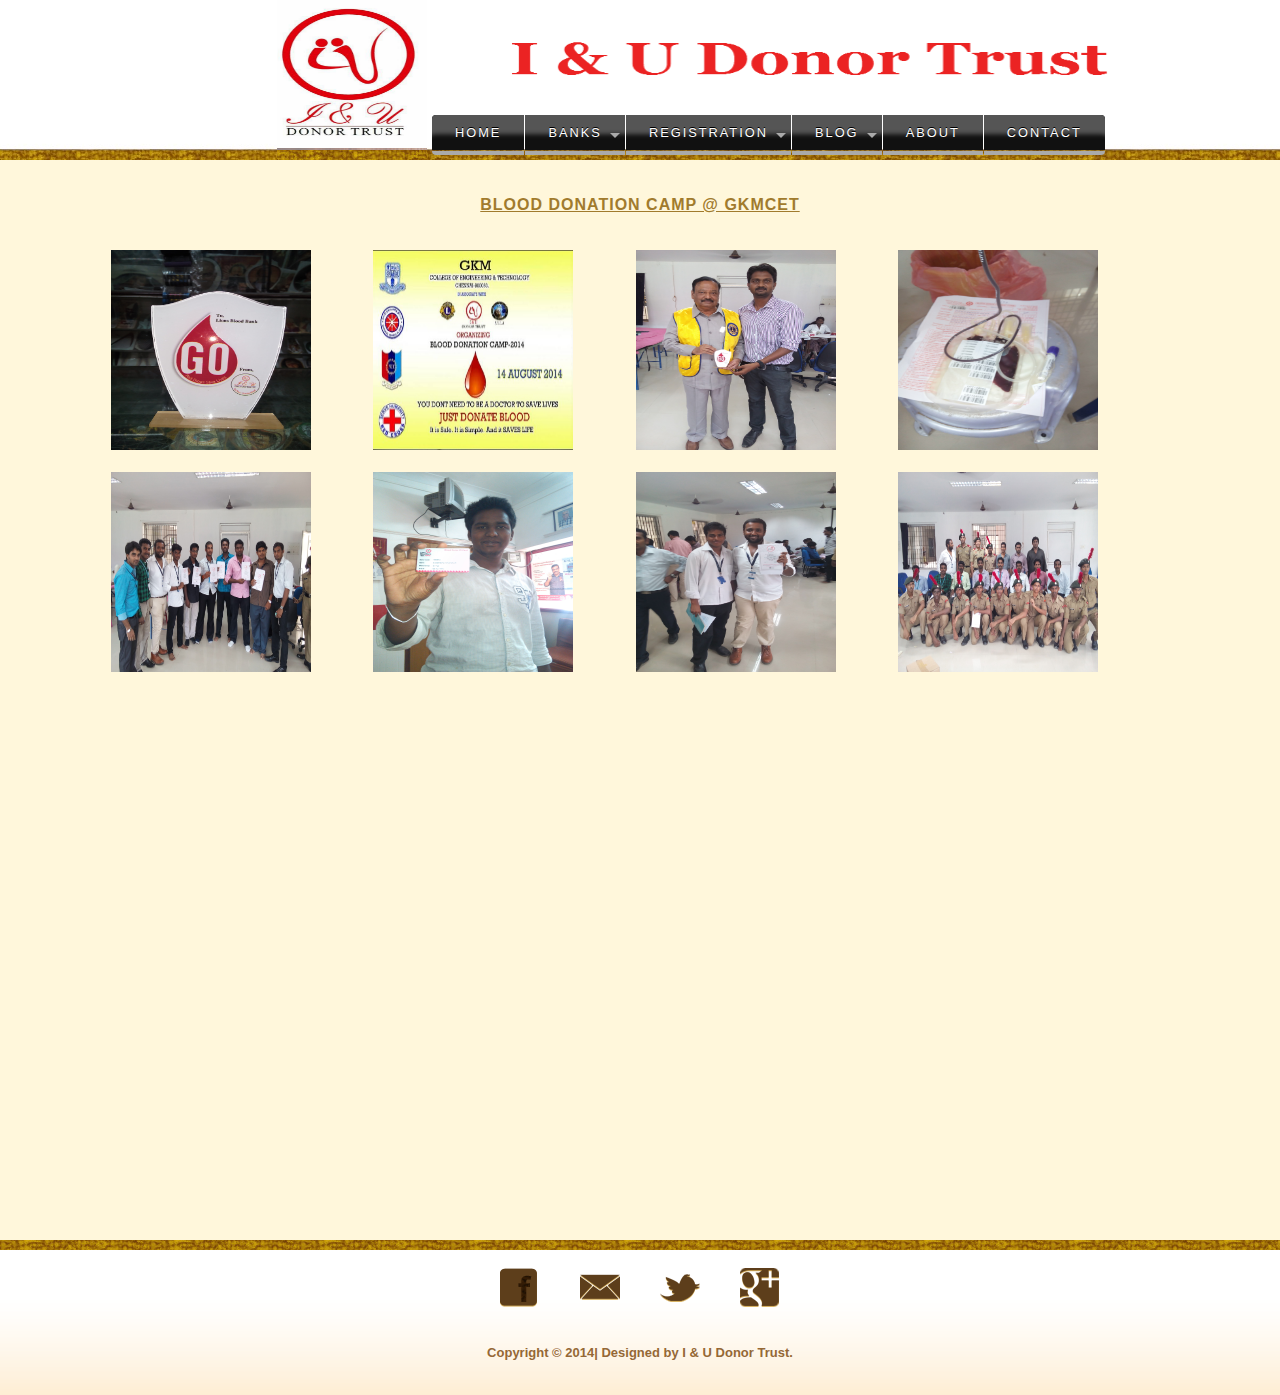
<file: gallery.html>
<!DOCTYPE html>
<!-- Website by Sonia Muralidharan-->
<html>
<head>
	<meta charset="UTF-8">
	<title>Gallery - I & U Donor Trust</title>
	<link rel="stylesheet" href="css/style.css" type="text/css">
	<link rel="stylesheet" href="css/nav.css" type="text/css">
</head>
<body>
	<div id="header">
		<div>
			<div id="logo">
				&nbsp&nbsp&nbsp&nbsp&nbsp&nbsp&nbsp&nbsp&nbsp&nbsp&nbsp&nbsp&nbsp&nbsp&nbsp&nbsp&nbsp&nbsp&nbsp&nbsp&nbsp&nbsp&nbsp&nbsp<a href="index.html"><img src="images/logo.png" alt="LOGO"></a>
			</div>
			<br>
			<img src="images/template.png" height="75px" width="600px">
			<br><br>
			<nav>
				<ul class="nav">
					<li><a href="index.html">Home</a></li>
					<li><a href="#">Banks</a>
						<ul>
							<li><a href="rbank.html">Go RED( Blood)</a></li>
							<li><a href="ybank.html">Go YELLOW( Eye)</a></li>
							<li><a href="vbank.html">Go VIOLET( Women Protection)</a></li>
							<li><a href="bbank.html">Go BLUE( Education)</a></li>
							<li><a href="obank.html">Go ORANGE( Organ)</a></li>
							<li><a href="ibank.html">Go INDIGO( Skin)</a></li>
						</ul>
					</li>
					<li><a href="#">Registration</a>
						<ul>
							<li><a href="gored.html">Go RED( Blood)</a></li>
							<li><a href="http://donateeyes.org/registration/registration-form.php">Go YELLOW( Eye)</a></li>
							<li><a href="http://violenceagainstwomen.cehat.org/ong-mumbai-help-center.php?page=Registering+a+Police+Complaint">Go VIOLET( Women Protection)</a></li>
							<li><a href="bbank.html">Go BLUE( Education)</a></li>
							<li><a href="http://www.mode.org.in/online_registration.aspx">Go ORANGE( Organ)</a></li>
							<li><a href="http://skindonation.in/skin-donation-pledge-form.html">Go INDIGO( Skin)</a></li>
						</ul>
					</li>
					<li><a href="blog.html">Blog</a>
						<ul>
							<li><a href="gallery.html">Gallery</a></li>
							<li><a href="#">Petitions</a></li>
						</ul>
					</li>
					<li><a href="about.html">About</a>
					</li>
					<li class="selected"><a href="contact.html">Contact</a></li>
				</ul>
			</nav>
		</div>
	</div>
	<div id="contents">
	<br><br>
	<h3 align="center"><b><u>BLOOD DONATION CAMP @ GKMCET</u></b></h3>
	<br><br>
	&nbsp&nbsp&nbsp&nbsp&nbsp&nbsp&nbsp&nbsp&nbsp&nbsp&nbsp&nbsp&nbsp&nbsp&nbsp&nbsp&nbsp&nbsp&nbsp&nbsp&nbsp&nbsp&nbsp&nbsp
		<a class="fancybox" href="camp/01.jpg" data-fancybox-group="gallery" title="BLOOD DONATION CAMP @ GKMCET"><img src="camp/01.jpg" alt="" height="200px" width="200px"/></a>
		&nbsp&nbsp&nbsp&nbsp&nbsp&nbsp&nbsp&nbsp&nbsp&nbsp&nbsp&nbsp
		<a class="fancybox" href="camp/02.jpg" data-fancybox-group="gallery" title="BLOOD DONATION CAMP @ GKMCET"><img src="camp/02.jpg" alt="" height="200px" width="200px"/></a>
		&nbsp&nbsp&nbsp&nbsp&nbsp&nbsp&nbsp&nbsp&nbsp&nbsp&nbsp&nbsp
		<a class="fancybox" href="camp/03.jpg" data-fancybox-group="gallery" title="BLOOD DONATION CAMP @ GKMCET"><img src="camp/03.jpg" alt="" height="200px" width="200px"/></a>
		&nbsp&nbsp&nbsp&nbsp&nbsp&nbsp&nbsp&nbsp&nbsp&nbsp&nbsp&nbsp
		<a class="fancybox" href="camp/04.jpg" data-fancybox-group="gallery" title="BLOOD DONATION CAMP @ GKMCET"><img src="camp/04.jpg" alt="" height="200px" width="200px"/></a>
		<br><br>
		&nbsp&nbsp&nbsp&nbsp&nbsp&nbsp&nbsp&nbsp&nbsp&nbsp&nbsp&nbsp&nbsp&nbsp&nbsp&nbsp&nbsp&nbsp&nbsp&nbsp&nbsp&nbsp&nbsp&nbsp
		<a class="fancybox" href="camp/05.jpg" data-fancybox-group="gallery" title="BLOOD DONATION CAMP @ GKMCET"><img src="camp/05.jpg" alt="" height="200px" width="200px"/></a>
		&nbsp&nbsp&nbsp&nbsp&nbsp&nbsp&nbsp&nbsp&nbsp&nbsp&nbsp&nbsp
		<a class="fancybox" href="camp/06.jpg" data-fancybox-group="gallery" title="BLOOD DONATION CAMP @ GKMCET"><img src="camp/06.jpg" alt="" height="200px" width="200px"/></a>
		&nbsp&nbsp&nbsp&nbsp&nbsp&nbsp&nbsp&nbsp&nbsp&nbsp&nbsp&nbsp
		<a class="fancybox" href="camp/07.jpg" data-fancybox-group="gallery" title="BLOOD DONATION CAMP @ GKMCET"><img src="camp/07.jpg" alt="" height="200px" width="200px"/></a>
		&nbsp&nbsp&nbsp&nbsp&nbsp&nbsp&nbsp&nbsp&nbsp&nbsp&nbsp&nbsp
		<a class="fancybox" href="camp/08.jpg" data-fancybox-group="gallery" title="BLOOD DONATION CAMP @ GKMCET"><img src="camp/08.jpg" alt="" height="200px" width="200px"/></a>
	
	</div>
	<div id="footer">
		<div id="connect">
			<a href="https://www.facebook.com/pages/I-U-Donor-Trust/245379065610776" target="_blank" class="facebook"></a><a href="contact.html" target="_blank" class="email"></a><a href="https://twitter.com/IandUDonorTrust" target="_blank" class="twitter"></a><a href="https://plus.google.com/116456002124030430931/posts" target="_blank" class="googleplus"></a>
		</div>
		<p>
			<b>Copyright © 2014| Designed by I & U Donor Trust.</b>
		</p>
	</div>
</body>
</html>
</file>
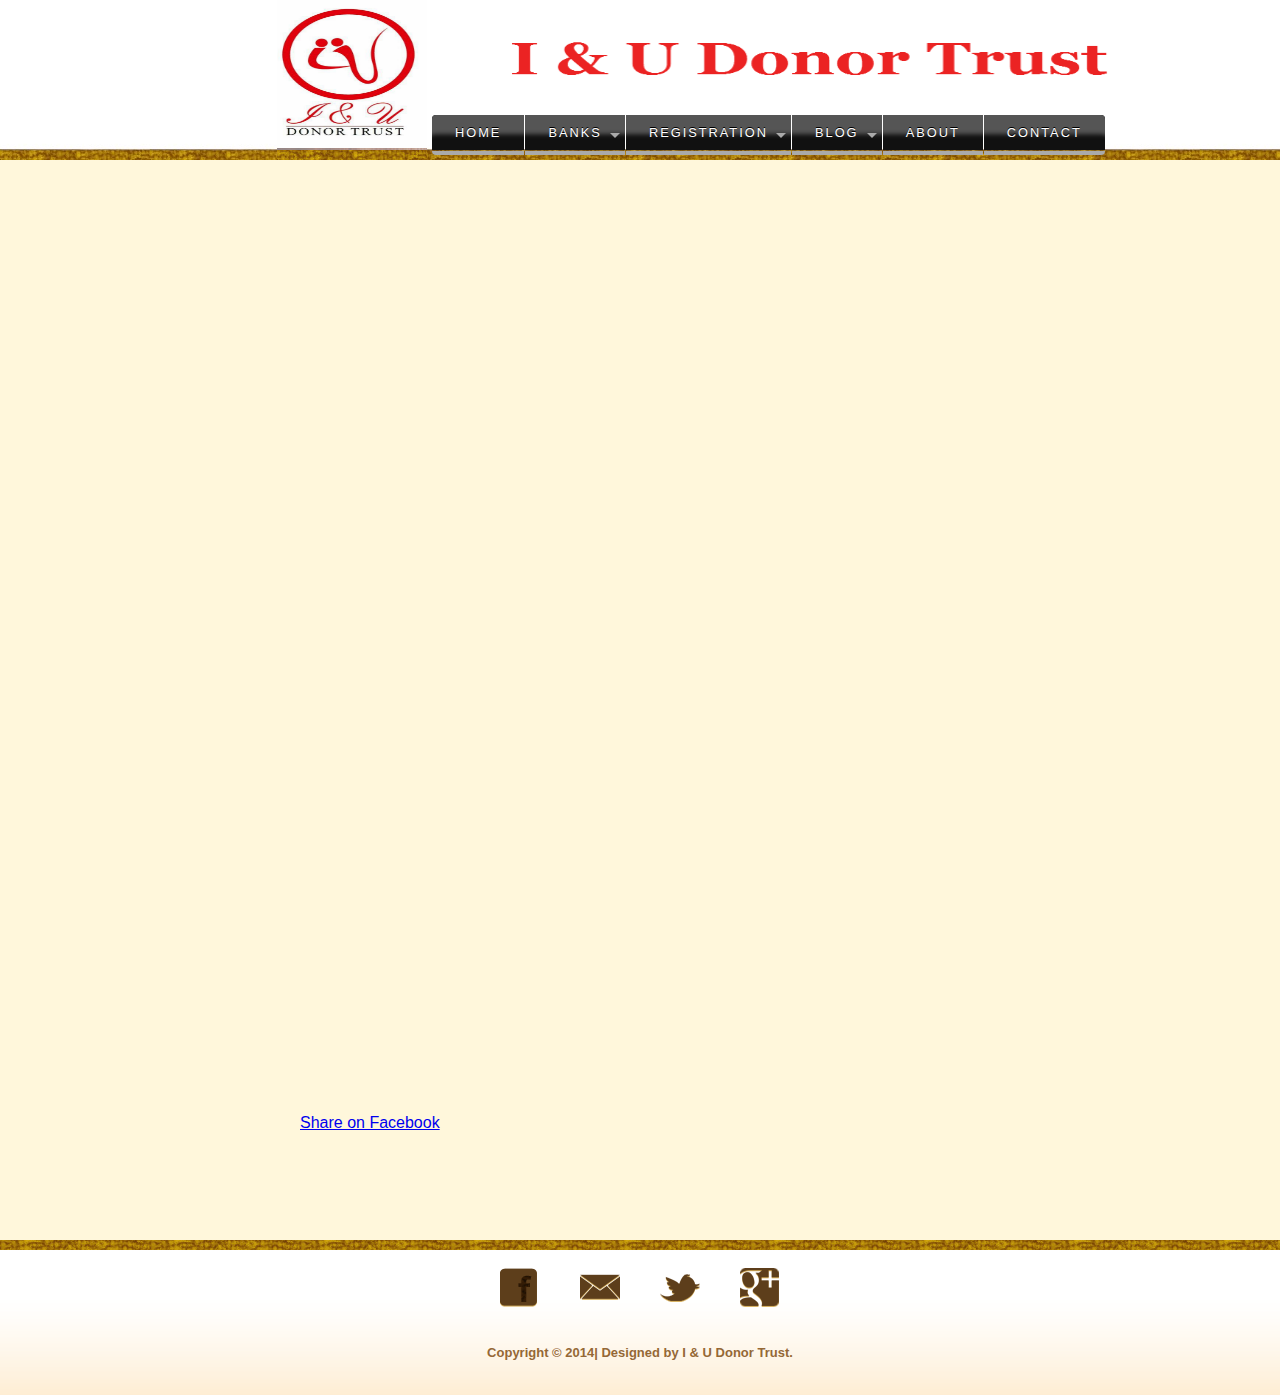
<file: gored.html>
<!DOCTYPE html>
<!-- Website by Sonia Muralidharan-->
<html>
<head>
	<meta charset="UTF-8">
	<title>Go RED - I & U Donor Trust</title>
	<link rel="stylesheet" href="css/style.css" type="text/css">
	<link rel="stylesheet" href="css/nav.css" type="text/css">
</head>
<body>
	<div id="header">
		<div>
			<div id="logo">
				&nbsp&nbsp&nbsp&nbsp&nbsp&nbsp&nbsp&nbsp&nbsp&nbsp&nbsp&nbsp&nbsp&nbsp&nbsp&nbsp&nbsp&nbsp&nbsp&nbsp&nbsp&nbsp&nbsp&nbsp<a href="index.html"><img src="images/logo.png" alt="LOGO"></a>
			</div>
			<br>
			<img src="images/template.png" height="75px" width="600px">
			<br><br>
			<nav>
				<ul class="nav">
					<li><a href="index.html">Home</a></li>
					<li><a href="#">Banks</a>
						<ul>
							<li><a href="rbank.html">Go RED( Blood)</a></li>
							<li><a href="ybank.html">Go YELLOW( Eye)</a></li>
							<li><a href="vbank.html">Go VIOLET( Women Protection)</a></li>
							<li><a href="bbank.html">Go BLUE( Education)</a></li>
							<li><a href="obank.html">Go ORANGE( Organ)</a></li>
							<li><a href="ibank.html">Go INDIGO( Skin)</a></li>
						</ul>
					</li>
					<li><a href="#">Registration</a>
						<ul>
							<li><a href="gored.html">Go RED( Blood)</a></li>
							<li><a href="http://donateeyes.org/registration/registration-form.php">Go YELLOW( Eye)</a></li>
							<li><a href="http://violenceagainstwomen.cehat.org/ong-mumbai-help-center.php?page=Registering+a+Police+Complaint">Go VIOLET( Women Protection)</a></li>
							<li><a href="bbank.html">Go BLUE( Education)</a></li>
							<li><a href="http://www.mode.org.in/online_registration.aspx">Go ORANGE( Organ)</a></li>
							<li><a href="http://skindonation.in/skin-donation-pledge-form.html">Go INDIGO( Skin)</a></li>
						</ul>
					</li>
					
					<li><a href="blog.html">Blog</a>
						<ul>
							<li><a href="gallery.html">Gallery</a></li>
							<li><a href="#">Petitions</a></li>
						</ul>
					</li>
					<li><a href="about.html">About</a>
					</li>
					<li><a href="contact.html">Contact</a></li>
				</ul>
			</nav>
		</div>
	</div>
	<div id="contents">
		<div id="contact">
			<iframe src="https://docs.google.com/forms/d/16jhRb0Pkb5TbJFGXvwVwFoQnoFpiytXsssvs2_Uijek/viewform?embedded=true" width="900" height="900" frameborder="0" marginheight="0" marginwidth="0">Loading...</iframe>
<script>function fbs_click() {window.open('https://www.facebook.com/sharer/sharer.php?&u=http%3A%2F%2Fiandudonortrust.org%2Fgored.html&t="REGISTER YOURSELF"','sharer','toolbar=0,status=0,width=626,height=436');return false;}
</script>
<style> html .fb_share_link { padding:2px 0 0 20px; height:16px; background:url(http://static.ak.facebook.com/images/share/facebook_share_icon.gif?6:26981) no-repeat top left; }
</style>
<a rel="nofollow" href="http://www.facebook.com/share.php?u=<;http://iandudonortrust.org/>" onclick="return fbs_click()" target="_blank" class="fb_share_link">Share on Facebook</a>
		</div>
	</div>
	<div id="footer">
		<div id="connect">
			<a href="https://www.facebook.com/pages/I-U-Donor-Trust/245379065610776" target="_blank" class="facebook"></a><a href="contact.html" target="_blank" class="email"></a><a href="https://twitter.com/IandUDonorTrust" target="_blank" class="twitter"></a><a href="https://plus.google.com/116456002124030430931/posts" target="_blank" class="googleplus"></a>
		</div>
		<p>
			<b>Copyright © 2014| Designed by I & U Donor Trust.</b>
		</p>
	</div>
</body>
</html>
</file>
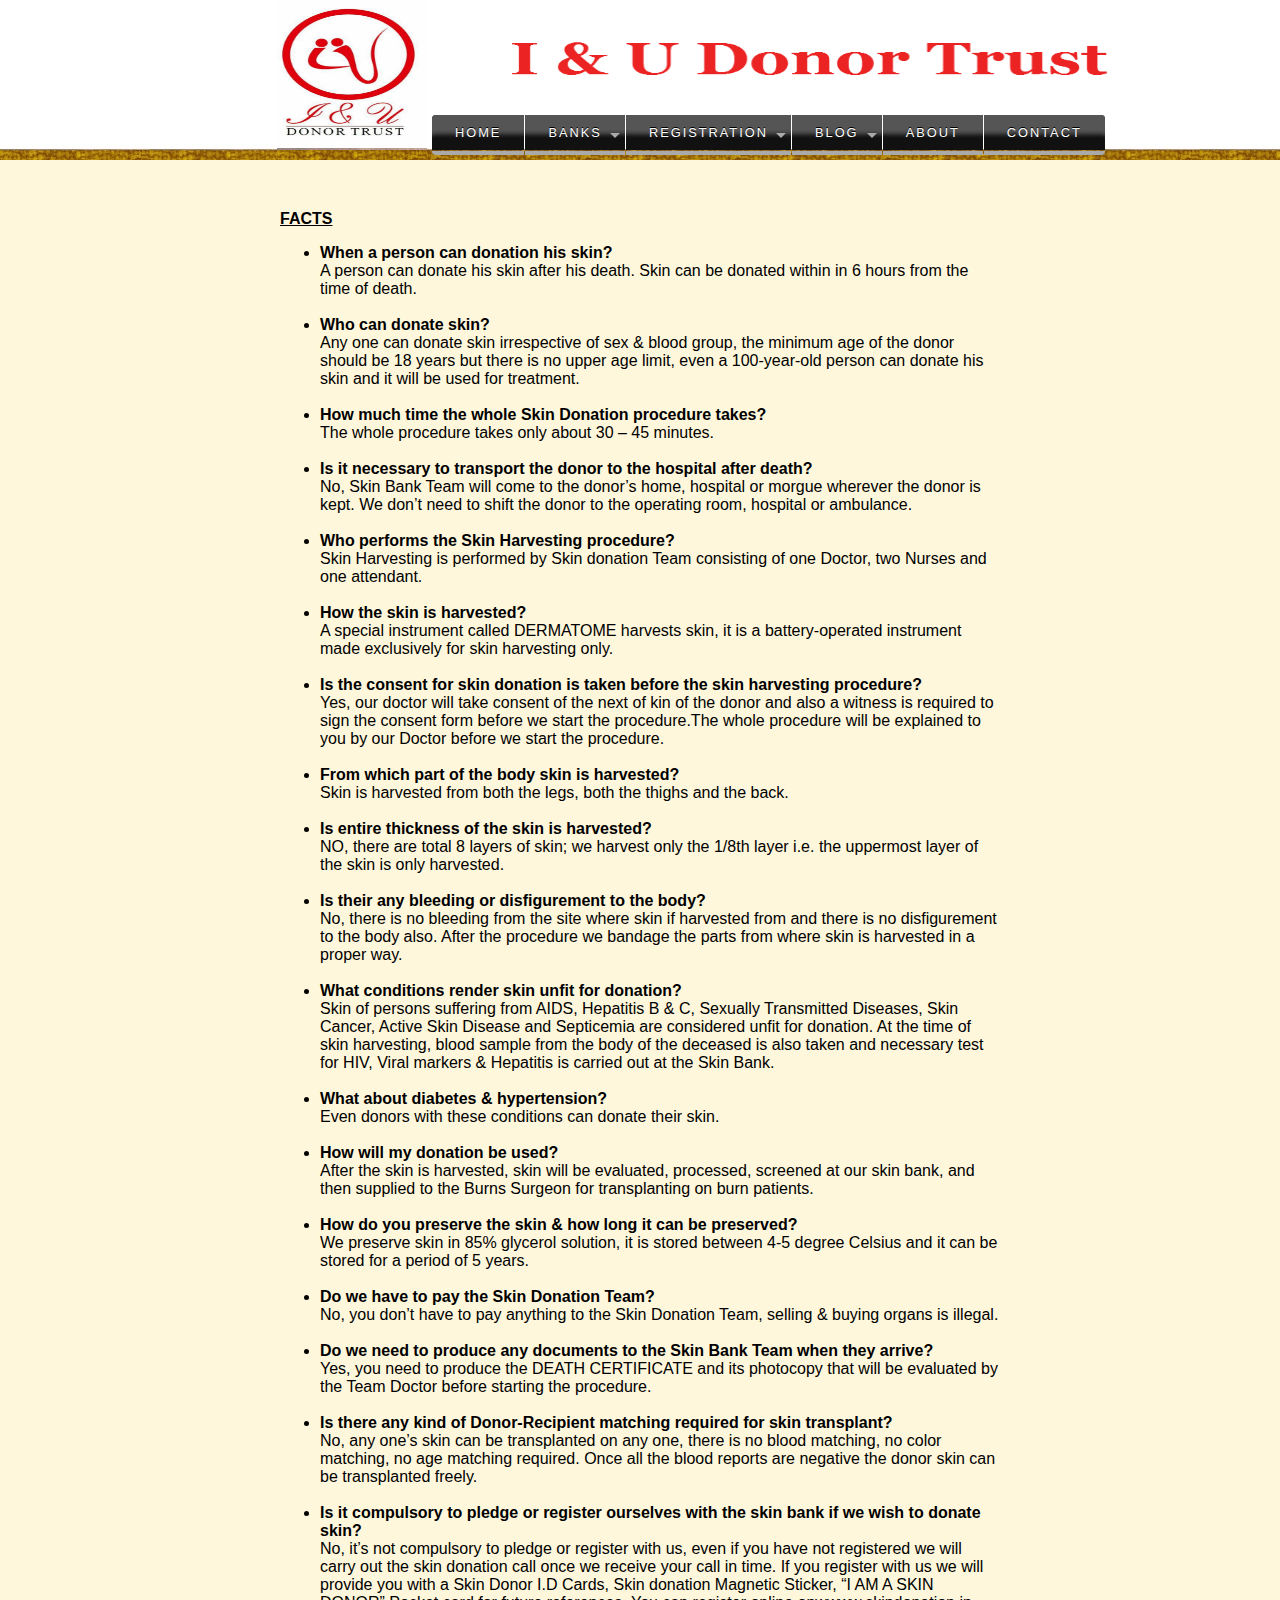
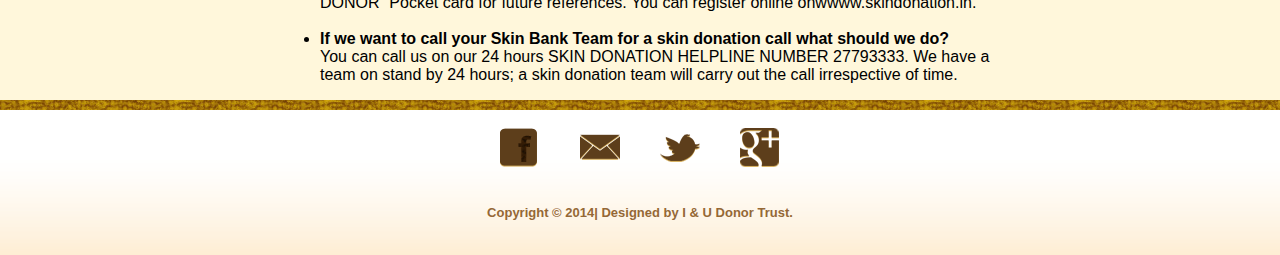
<file: ibank.html>
<!DOCTYPE html>
<!-- Website by Sonia Muralidharan-->
<html>
<head>
	<meta charset="UTF-8">
	<title>Go INDIGO - I & U Donor Trust</title>
	<link rel="stylesheet" href="css/style.css" type="text/css">
	<link rel="stylesheet" href="css/nav.css" type="text/css">
</head>
<body>
	<div id="header">
		<div>
			<div id="logo">
				&nbsp&nbsp&nbsp&nbsp&nbsp&nbsp&nbsp&nbsp&nbsp&nbsp&nbsp&nbsp&nbsp&nbsp&nbsp&nbsp&nbsp&nbsp&nbsp&nbsp&nbsp&nbsp&nbsp&nbsp<a href="gored.html"><img src="images/logo.png" alt="LOGO"></a>
			</div>
			<br>
			<img src="images/template.png" height="75px" width="600px">
			<br><br>
			<nav>
				<ul class="nav">
					<li><a href="index.html">Home</a></li>
					<li><a href="#">Banks</a>
						<ul>
							<li><a href="rbank.html">Go RED( Blood)</a></li>
							<li><a href="ybank.html">Go YELLOW( Eye)</a></li>
							<li><a href="vbank.html">Go VIOLET( Women Protection)</a></li>
							<li><a href="bbank.html">Go BLUE( Education)</a></li>
							<li><a href="obank.html">Go ORANGE( Organ)</a></li>
							<li><a href="ibank.html">Go INDIGO( Skin)</a></li>
						</ul>
					</li>
					<li><a href="#">Registration</a>
						<ul>
							<li><a href="gored.html">Go RED( Blood)</a></li>
							<li><a href="http://donateeyes.org/registration/registration-form.php">Go YELLOW( Eye)</a></li>
							<li><a href="http://violenceagainstwomen.cehat.org/ong-mumbai-help-center.php?page=Registering+a+Police+Complaint">Go VIOLET( Women Protection)</a></li>
							<li><a href="bbank.html">Go BLUE( Education)</a></li>
							<li><a href="http://www.mode.org.in/online_registration.aspx">Go ORANGE( Organ)</a></li>
							<li><a href="http://skindonation.in/skin-donation-pledge-form.html">Go INDIGO( Skin)</a></li>
						</ul>
					</li>
					
					<li><a href="blog.html">Blog</a>
						<ul>
							<li><a href="gallery.html">Gallery</a></li>
							<li><a href="#">Petitions</a></li>
						</ul>
					</li>
					<li><a href="about.html">About</a>
					</li>
					<li><a href="contact.html">Contact</a></li>
				</ul>
			</nav>
		</div>
	</div>
	<div id="contents">
		<div id="contact">
			<u><b>FACTS</b></u>
<ul start="1">
<li><b>When a person can donation his skin?</b>
<br>A person can donate his skin after his death. Skin can be donated within in 6 hours from the time of death.
<br><br>
<li><b>Who can donate skin?</b>
<br>Any one can donate skin irrespective of sex & blood group, the minimum age of the donor should be 18 years but there is no upper age limit, even a 100-year-old person can donate his skin and it will be used for treatment.
<br><br>
<li><b>How much time the whole Skin Donation procedure takes?</b>
<br>The whole procedure takes only about 30 – 45 minutes.
<br><br>
<li><b>Is it necessary to transport the donor to the hospital after death?</b>
<br>No, Skin Bank Team will come to the donor’s home, hospital or morgue wherever the donor is kept. We don’t need to shift the donor to the operating room, hospital or ambulance.
<br><br>
<li><b>Who performs the Skin Harvesting procedure?</b>
<br>Skin Harvesting is performed by Skin donation Team consisting of one Doctor, two Nurses and one attendant.
<br><br>
<li><b>How the skin is harvested?</b>
<br>A special instrument called DERMATOME harvests skin, it is a battery-operated instrument made exclusively for skin harvesting only.
<br><br>
<li><b>Is the consent for skin donation is taken before the skin harvesting procedure?</b>
<br>Yes, our doctor will take consent of the next of kin of the donor and also a witness is required to sign the consent form before we start the procedure.The whole procedure will be explained to you by our Doctor before we start the procedure.
<br><br>
<li><b>From which part of the body skin is harvested?</b>
<br>Skin is harvested from both the legs, both the thighs and the back.
<br><br>
<li><b>Is entire thickness of the skin is harvested?</b>
<br>NO, there are total 8 layers of skin; we harvest only the 1/8th layer i.e. the uppermost layer of the skin is only harvested.
<br><br>
<li><b>Is their any bleeding or disfigurement to the body?</b>
<br>No, there is no bleeding from the site where skin if harvested from and there is no disfigurement to the body also. After the procedure we bandage the parts from where skin is harvested in a proper way.
<br><br>
<li><b>What conditions render skin unfit for donation?</b>
<br>Skin of persons suffering from AIDS, Hepatitis B & C, Sexually Transmitted Diseases, Skin Cancer, Active Skin Disease and Septicemia are considered unfit for donation. At the time of skin harvesting, blood sample from the body of the deceased is also taken and necessary test for HIV, Viral markers & Hepatitis is carried out at the Skin Bank.
<br><br>
<li><b>What about diabetes & hypertension?</b>
<br>Even donors with these conditions can donate their skin.
<br><br>
<li><b>How will my donation be used?</b>
<br>After the skin is harvested, skin will be evaluated, processed, screened at our skin bank, and then supplied to the Burns Surgeon for transplanting on burn patients.
<br><br>
<li><b>How do you preserve the skin & how long it can be preserved?</b>
<br>We preserve skin in 85% glycerol solution, it is stored between 4-5 degree Celsius and it can be stored for a period of 5 years.
<br><br>
<li><b>Do we have to pay the Skin Donation Team?</b>
<br>No, you don’t have to pay anything to the Skin Donation Team, selling & buying organs is illegal.
<br><br>
<li><b>Do we need to produce any documents to the Skin Bank Team when they arrive?</b>
<br>Yes, you need to produce the DEATH CERTIFICATE and its photocopy that will be evaluated by the Team Doctor before starting the procedure.
<br><br>
<li><b>Is there any kind of Donor-Recipient matching required for skin transplant?</b>
<br>No, any one’s skin can be transplanted on any one, there is no blood matching, no color matching, no age matching required. Once all the blood reports are negative the donor skin can be transplanted freely.
<br><br>
<li><b>Is it compulsory to pledge or register ourselves with the skin bank if we wish to donate skin?</b>
<br>No, it’s not compulsory to pledge or register with us, even if you have not registered we will carry out the skin donation call once we receive your call in time. If you register with us we will provide you with a Skin Donor I.D Cards, Skin donation Magnetic Sticker, “I AM A SKIN DONOR” Pocket card for future references. You can register online onwwww.skindonation.in.
<br><br>
<li><b>If we want to call your Skin Bank Team for a skin donation call what should we do?</b>
<br>You can call us on our 24 hours SKIN DONATION HELPLINE NUMBER 27793333. We have a team on stand by 24 hours; a skin donation team will carry out the call irrespective of time.
		</div>
	</div>
	<div id="footer">
		<div id="connect">
			<a href="https://www.facebook.com/pages/I-U-Donor-Trust/245379065610776" target="_blank" class="facebook"></a><a href="contact.html" target="_blank" class="email"></a><a href="https://twitter.com/IandUDonorTrust" target="_blank" class="twitter"></a><a href="https://plus.google.com/116456002124030430931/posts" target="_blank" class="googleplus"></a>
		</div>
		<p>
			<b>Copyright © 2014| Designed by I & U Donor Trust.</b>
		</p>
	</div>
</body>
</html>
</file>
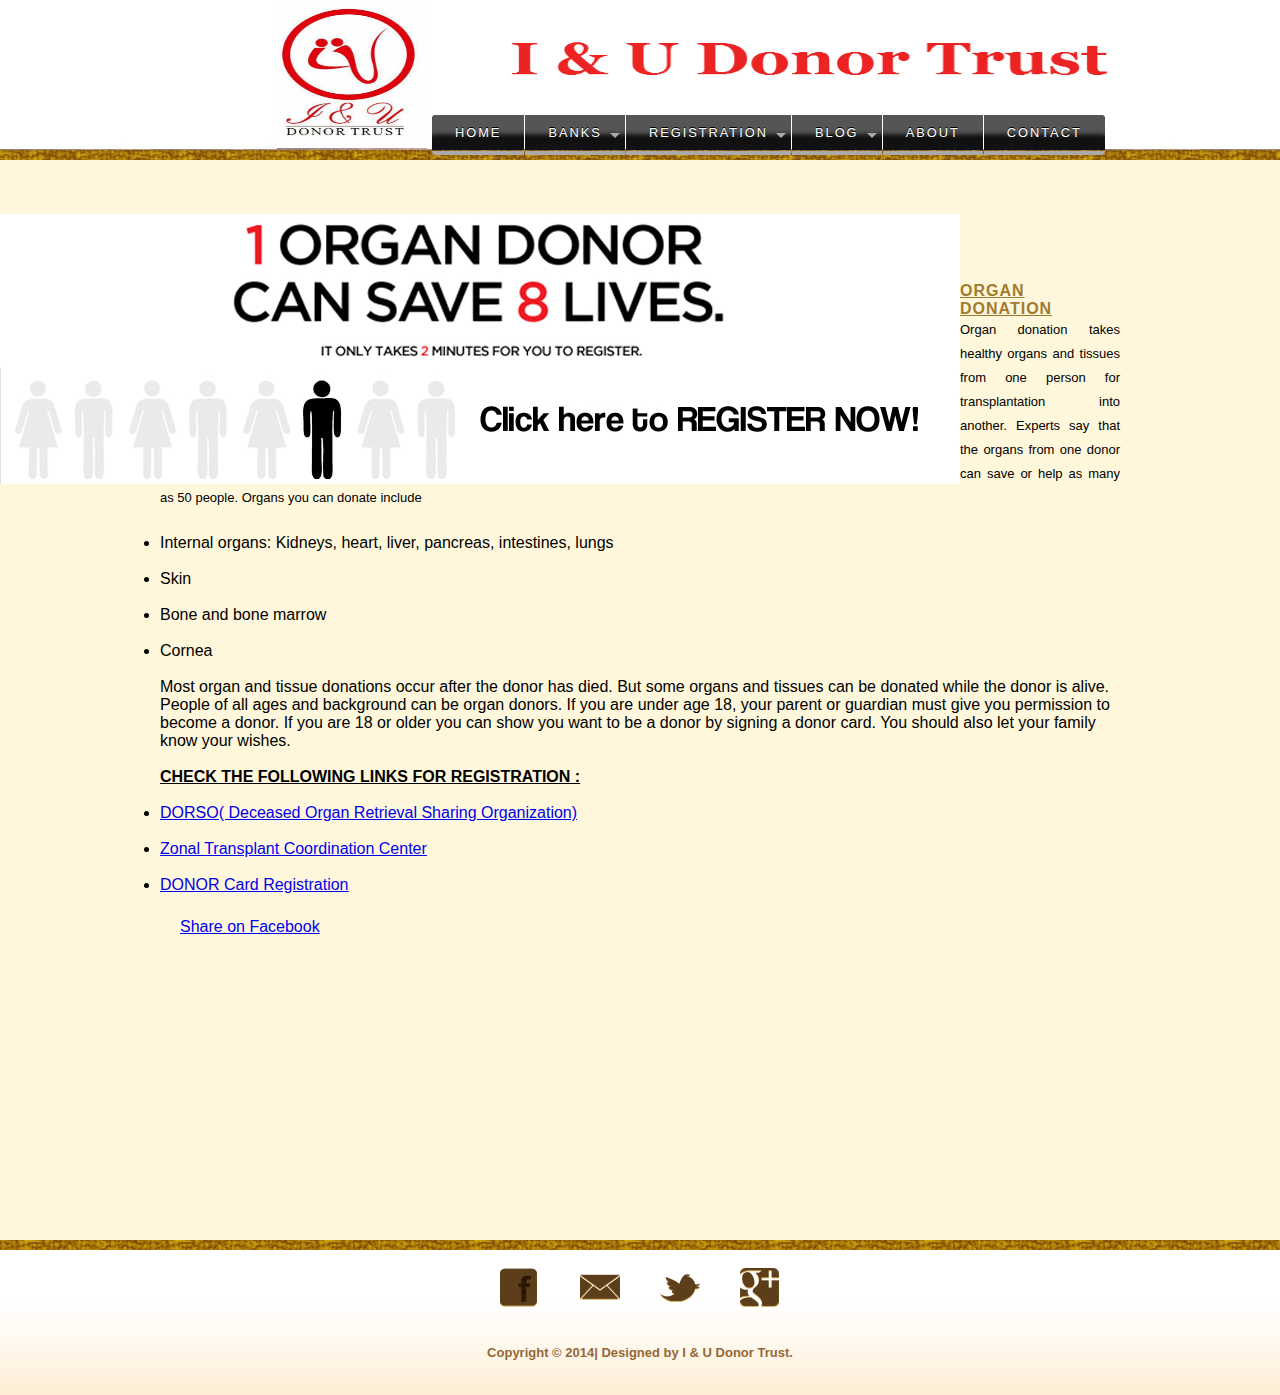
<file: obank.html>
<!DOCTYPE html>
<!-- Website by Sonia Muralidharan-->
<html>
<head>
	<meta charset="UTF-8">
	<title>Go ORANGE - I & U Donor Trust</title>
	<link rel="stylesheet" href="css/style.css" type="text/css">
	<link rel="stylesheet" href="css/nav.css" type="text/css">
</head>
<body>
	<div id="header">
		<div>
			<div id="logo">
				&nbsp&nbsp&nbsp&nbsp&nbsp&nbsp&nbsp&nbsp&nbsp&nbsp&nbsp&nbsp&nbsp&nbsp&nbsp&nbsp&nbsp&nbsp&nbsp&nbsp&nbsp&nbsp&nbsp&nbsp<a href="index.html"><img src="images/logo.png" alt="LOGO"></a>
			</div>
			<br>
			<img src="images/template.png" height="75px" width="600px">
			<br><br>
			<nav>
				<ul class="nav">
					<li><a href="index.html">Home</a></li>
					<li><a href="#">Banks</a>
						<ul>
							<li><a href="rbank.html">Go RED( Blood)</a></li>
							<li><a href="ybank.html">Go YELLOW( Eye)</a></li>
							<li><a href="vbank.html">Go VIOLET( Women Protection)</a></li>
							<li><a href="bbank.html">Go BLUE( Education)</a></li>
							<li><a href="obank.html">Go ORANGE( Organ)</a></li>
							<li><a href="ibank.html">Go INDIGO( Skin)</a></li>
						</ul>
					</li>
					<li><a href="#">Registration</a>
						<ul>
							<li><a href="gored.html">Go RED( Blood)</a></li>
							<li><a href="http://donateeyes.org/registration/registration-form.php">Go YELLOW( Eye)</a></li>
							<li><a href="http://violenceagainstwomen.cehat.org/ong-mumbai-help-center.php?page=Registering+a+Police+Complaint">Go VIOLET( Women Protection)</a></li>
							<li><a href="bbank.html">Go BLUE( Education)</a></li>
							<li><a href="http://www.mode.org.in/online_registration.aspx">Go ORANGE( Organ)</a></li>
							<li><a href="http://skindonation.in/skin-donation-pledge-form.html">Go INDIGO( Skin)</a></li>
						</ul>
					</li>
					
					<li><a href="blog.html">Blog</a>
						<ul>
							<li><a href="gallery.html">Gallery</a></li>
							<li><a href="#">Petitions</a></li>
						</ul>
					</li>
					<li><a href="about.html">About</a>
					</li>
					<li><a href="contact.html">Contact</a></li>
				</ul>
			</nav>
		</div>
	</div>
	<div id="contents">
		<br>
		<br>
		<br>
		&nbsp&nbsp<a href="http://www.mohanfoundation.org/download_donorcard.asp"><img src="images/organ.jpg" align="left"></a>
		<div>
					<h3><b><u>ORGAN DONATION</u></b></h3>
					<p><font color="black">
						Organ donation takes healthy organs and tissues from one person for transplantation into another. Experts say that the organs from one donor can save or help as many as 50 people. Organs you can donate include
<br>
<li>Internal organs: Kidneys, heart, liver, pancreas, intestines, lungs
<br>
<br>
<li>Skin
<br>
<br>
<li>Bone and bone marrow
<br>
<br>
<li>Cornea
<br>
<br>
Most organ and tissue donations occur after the donor has died. But some organs and tissues can be donated while the donor is alive.
<br>
People of all ages and background can be organ donors. If you are under age 18, your parent or guardian must give you permission to become a donor. If you are 18 or older you can show you want to be a donor by signing a donor card. You should also let your family know your wishes.
<br>
<br>
<b><u>CHECK THE FOLLOWING LINKS FOR REGISTRATION :</u></b>
<br>
<br>
<li><a href="http://www.dorso.org/">DORSO( Deceased Organ Retrieval Sharing Organization)</a>
<br>
<br>
<li><a href="http://www.ztccmumbai.org/?page_id=430">Zonal Transplant Coordination Center</a>
<br>
<br>
<li><a href="http://www.mohanfoundation.org/download_donorcard.asp"><u>DONOR Card Registration</u></a>
					</p>
<script>function fbs_click() {window.open('https://www.facebook.com/sharer/sharer.php?&u=http%3A%2F%2Fiandudonortrust.org%2Fobank.html&t="ORGAN DONOR"','sharer','toolbar=0,status=0,width=626,height=436');return false;}
</script>
<style> html .fb_share_link { padding:2px 0 0 20px; height:16px; background:url(http://static.ak.facebook.com/images/share/facebook_share_icon.gif?6:26981) no-repeat top left; }
</style>
<a rel="nofollow" href="http://www.facebook.com/share.php?u=<;http://iandudonortrust.org/>" onclick="return fbs_click()" target="_blank" class="fb_share_link">Share on Facebook</a>
		</div>
				
	</div>
	<div id="footer">
		<div id="connect">
			<a href="https://www.facebook.com/pages/I-U-Donor-Trust/245379065610776" target="_blank" class="facebook"></a><a href="contact.html" target="_blank" class="email"></a><a href="https://twitter.com/IandUDonorTrust" target="_blank" class="twitter"></a><a href="https://plus.google.com/116456002124030430931/posts" target="_blank" class="googleplus"></a>
		</div>
		<p>
			<b>Copyright © 2014| Designed by I & U Donor Trust.</b>
		</p>
	</div>
</body>
</html>
</file>
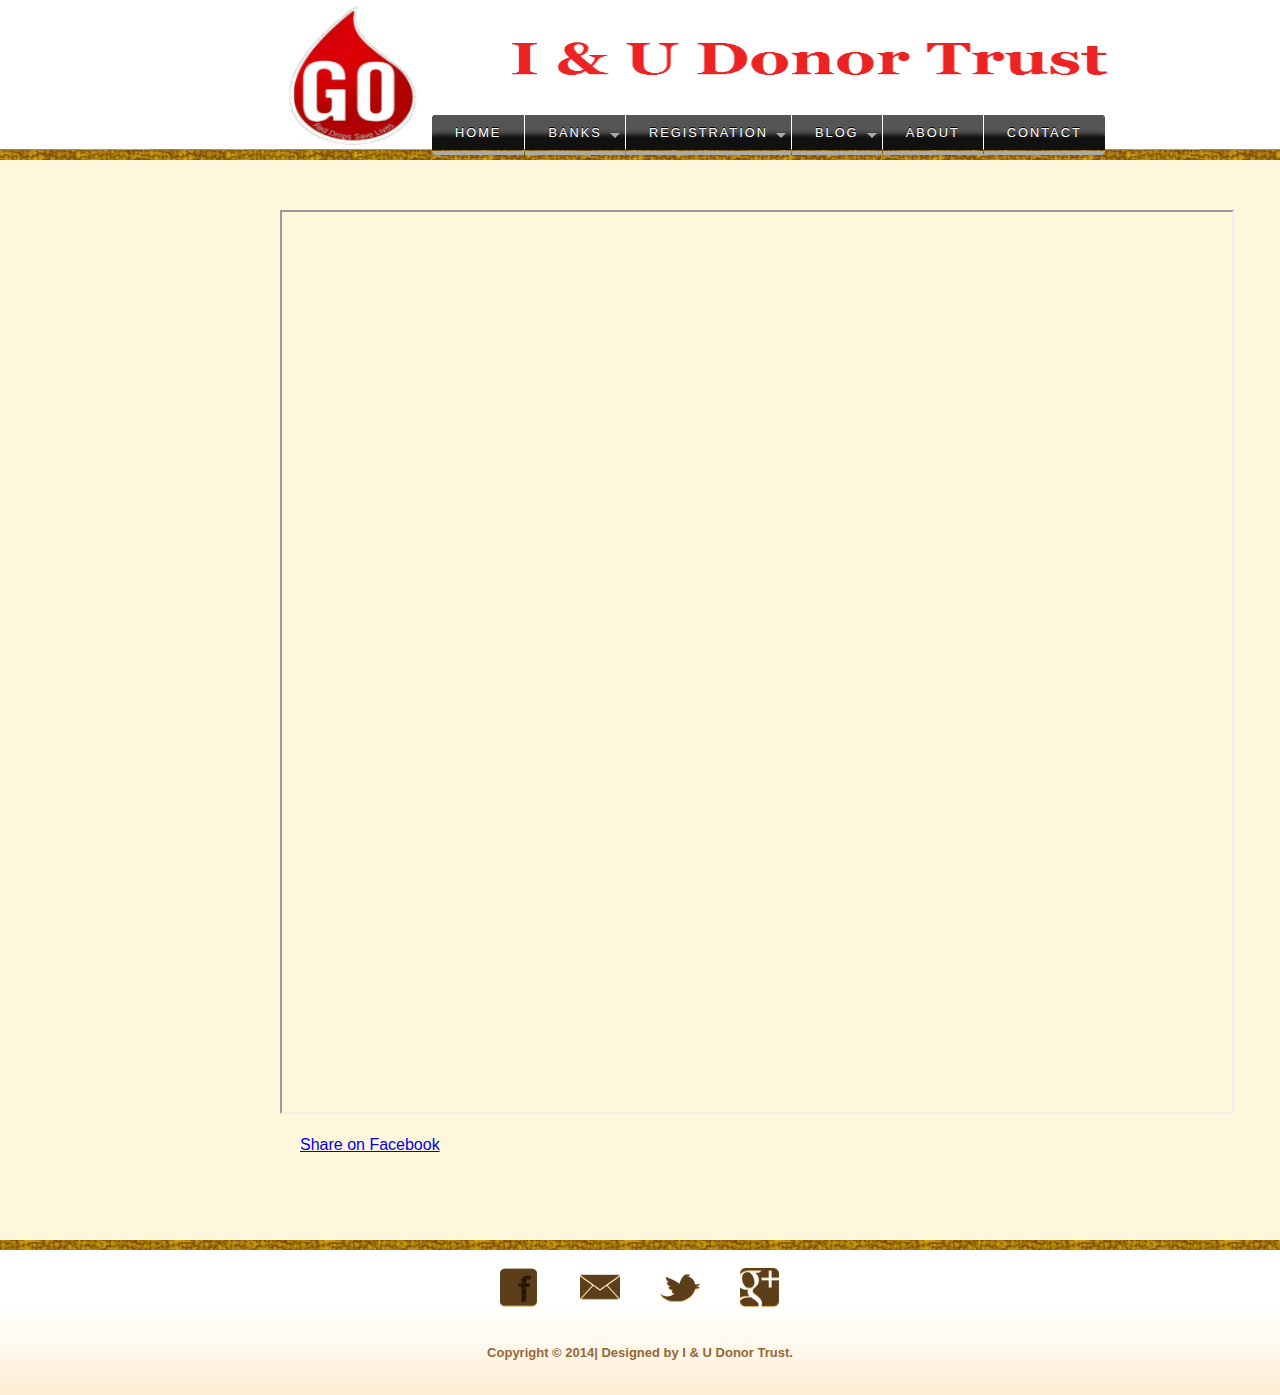
<file: rbank.html>
<!DOCTYPE html>
<!-- Website by Sonia Muralidharan-->
<html>
<head>
	<meta charset="UTF-8">
	<title>Go RED - I & U Donor Trust</title>
	<link rel="stylesheet" href="css/style.css" type="text/css">
	<link rel="stylesheet" href="css/nav.css" type="text/css">
</head>
<body>
	<div id="header">
		<div>
			<div id="logo">
				&nbsp&nbsp&nbsp&nbsp&nbsp&nbsp&nbsp&nbsp&nbsp&nbsp&nbsp&nbsp&nbsp&nbsp&nbsp&nbsp&nbsp&nbsp&nbsp&nbsp&nbsp&nbsp&nbsp&nbsp<a href="gored.html"><img src="images/blood.png" alt="LOGO"></a>
			</div>
			<br>
			<img src="images/template.png" height="75px" width="600px">
			<br><br>
			<nav>
				<ul class="nav">
					<li><a href="index.html">Home</a></li>
					<li><a href="#">Banks</a>
						<ul>
							<li><a href="rbank.html">Go RED( Blood)</a></li>
							<li><a href="ybank.html">Go YELLOW( Eye)</a></li>
							<li><a href="vbank.html">Go VIOLET( Women Protection)</a></li>
							<li><a href="bbank.html">Go BLUE( Education)</a></li>
							<li><a href="obank.html">Go ORANGE( Organ)</a></li>
							<li><a href="ibank.html">Go INDIGO( Skin)</a></li>
						</ul>
					</li>
					<li><a href="#">Registration</a>
						<ul>
							<li><a href="gored.html">Go RED( Blood)</a></li>
							<li><a href="http://donateeyes.org/registration/registration-form.php">Go YELLOW( Eye)</a></li>
							<li><a href="http://violenceagainstwomen.cehat.org/ong-mumbai-help-center.php?page=Registering+a+Police+Complaint">Go VIOLET( Women Protection)</a></li>
							<li><a href="bbank.html">Go BLUE( Education)</a></li>
							<li><a href="http://www.mode.org.in/online_registration.aspx">Go ORANGE( Organ)</a></li>
							<li><a href="http://skindonation.in/skin-donation-pledge-form.html">Go INDIGO( Skin)</a></li>
						</ul>
					</li>
					
					<li><a href="blog.html">Blog</a>
						<ul>
							<li><a href="gallery.html">Gallery</a></li>
							<li><a href="#">Petitions</a></li>
						</ul>
					</li>
					<li><a href="about.html">About</a>
					</li>
					<li><a href="contact.html">Contact</a></li>
				</ul>
			</nav>
		</div>
	</div>
	<div id="contents">
		<div id="contact">
			<iframe src="https://docs.google.com/spreadsheets/d/1dbT0dwVudvIR-ZU77uk4oHIA299sI8w7G4cjGW1-PV4/pubhtml?widget=true&amp;headers=false" height="900px" width="950px"></iframe><br><br>
<script>function fbs_click() {window.open('https://www.facebook.com/sharer/sharer.php?&u=http%3A%2F%2Fiandudonortrust.org%2Frbank.html&t="GO RED"','sharer','toolbar=0,status=0,width=626,height=436');return false;}
</script>
<style> html .fb_share_link { padding:2px 0 0 20px; height:16px; background:url(http://static.ak.facebook.com/images/share/facebook_share_icon.gif?6:26981) no-repeat top left; }
</style>
<a rel="nofollow" href="http://www.facebook.com/share.php?u=<;http://iandudonortrust.org/>" onclick="return fbs_click()" target="_blank" class="fb_share_link">Share on Facebook</a>
		</div>
	</div>
	<div id="footer">
		<div id="connect">
			<a href="https://www.facebook.com/pages/I-U-Donor-Trust/245379065610776" target="_blank" class="facebook"></a><a href="contact.html" target="_blank" class="email"></a><a href="https://twitter.com/IandUDonorTrust" target="_blank" class="twitter"></a><a href="https://plus.google.com/116456002124030430931/posts" target="_blank" class="googleplus"></a>
		</div>
		<p>
			<b>Copyright © 2014| Designed by I & U Donor Trust.</b>
		</p>
	</div>
</body>
</html>
</file>
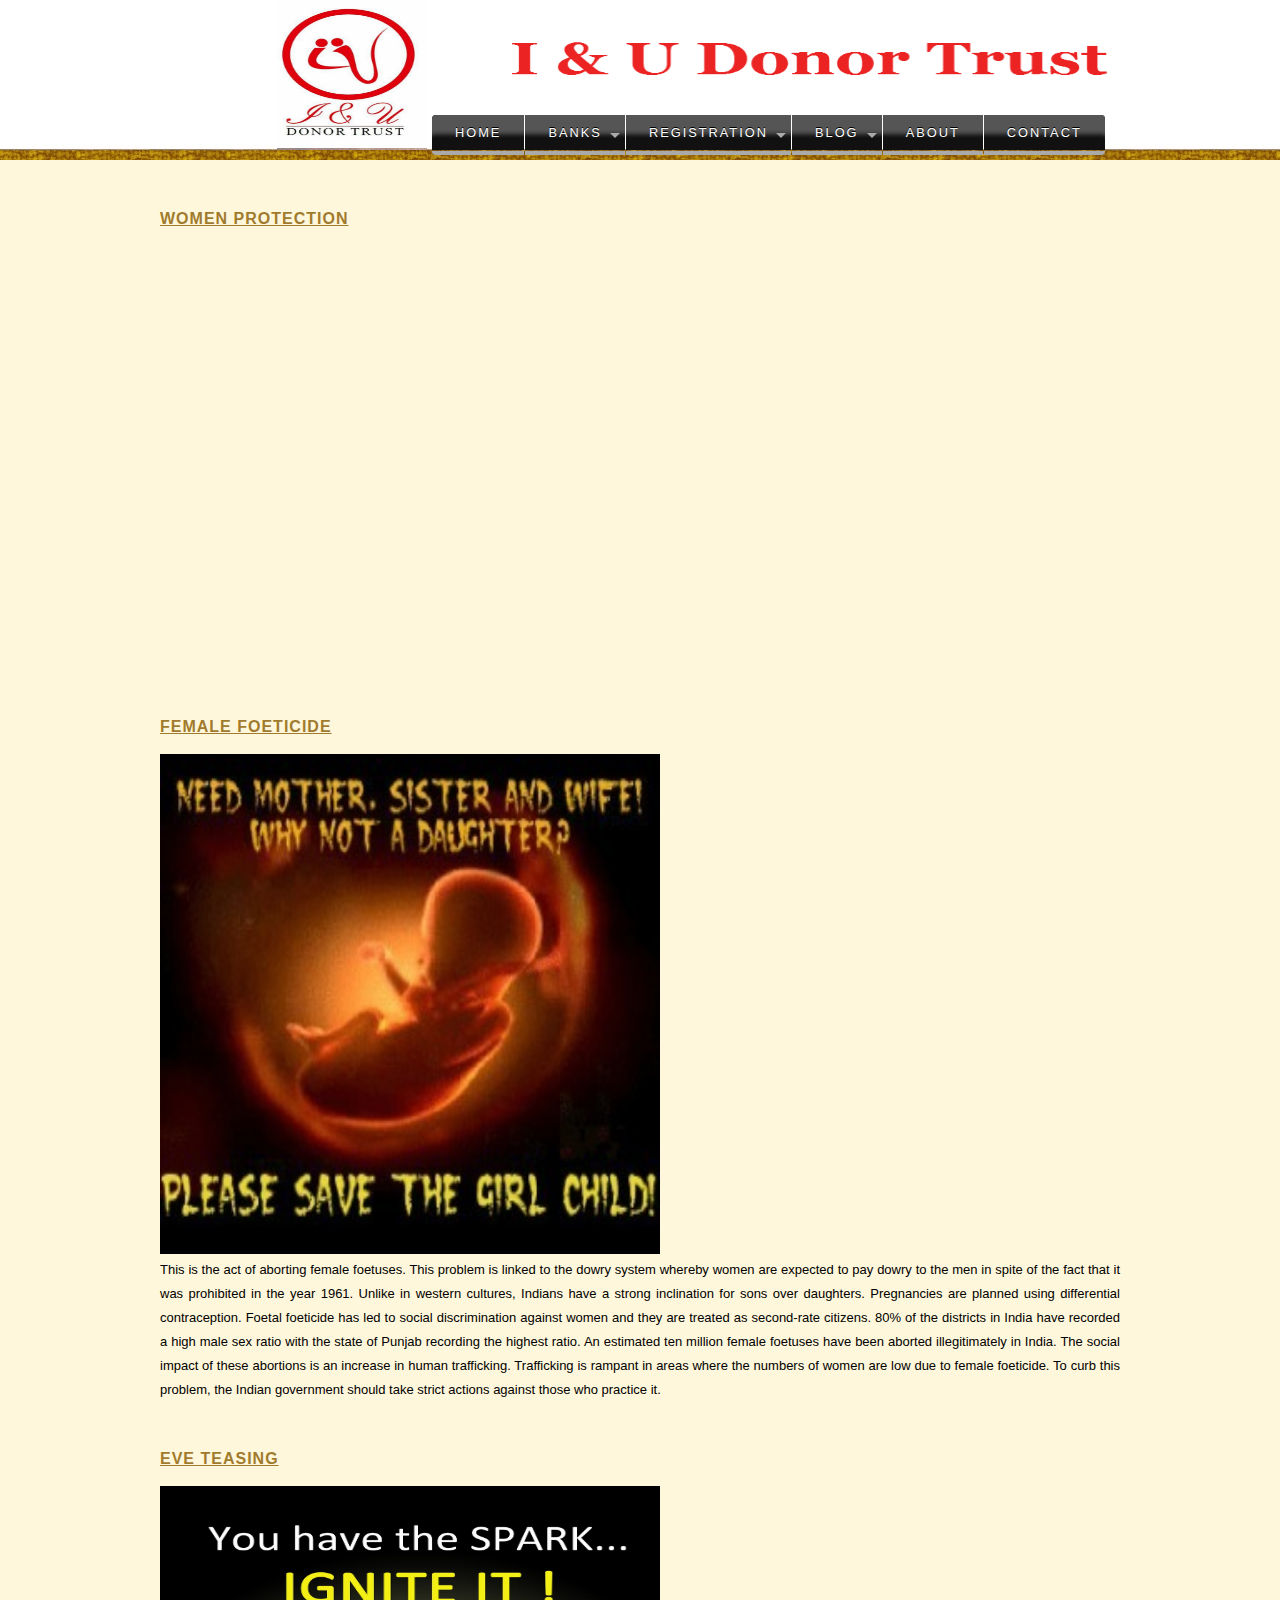
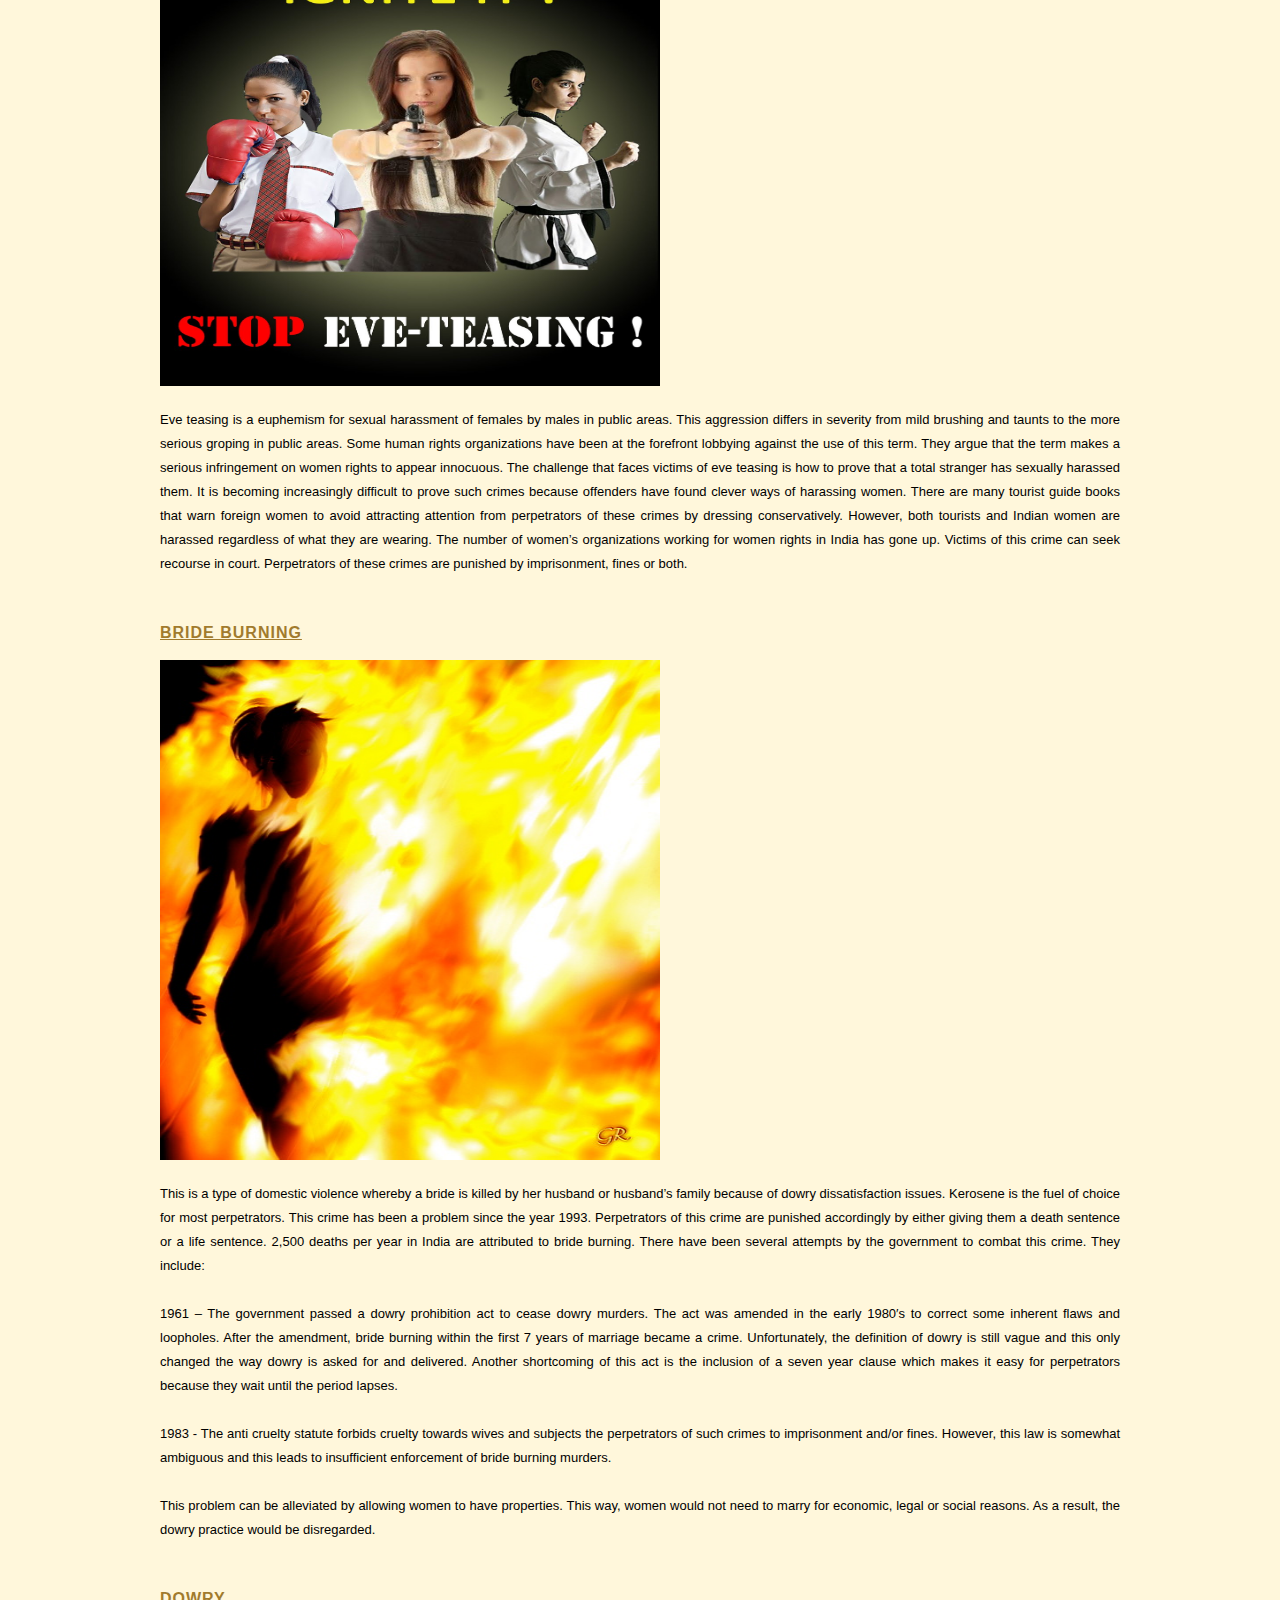
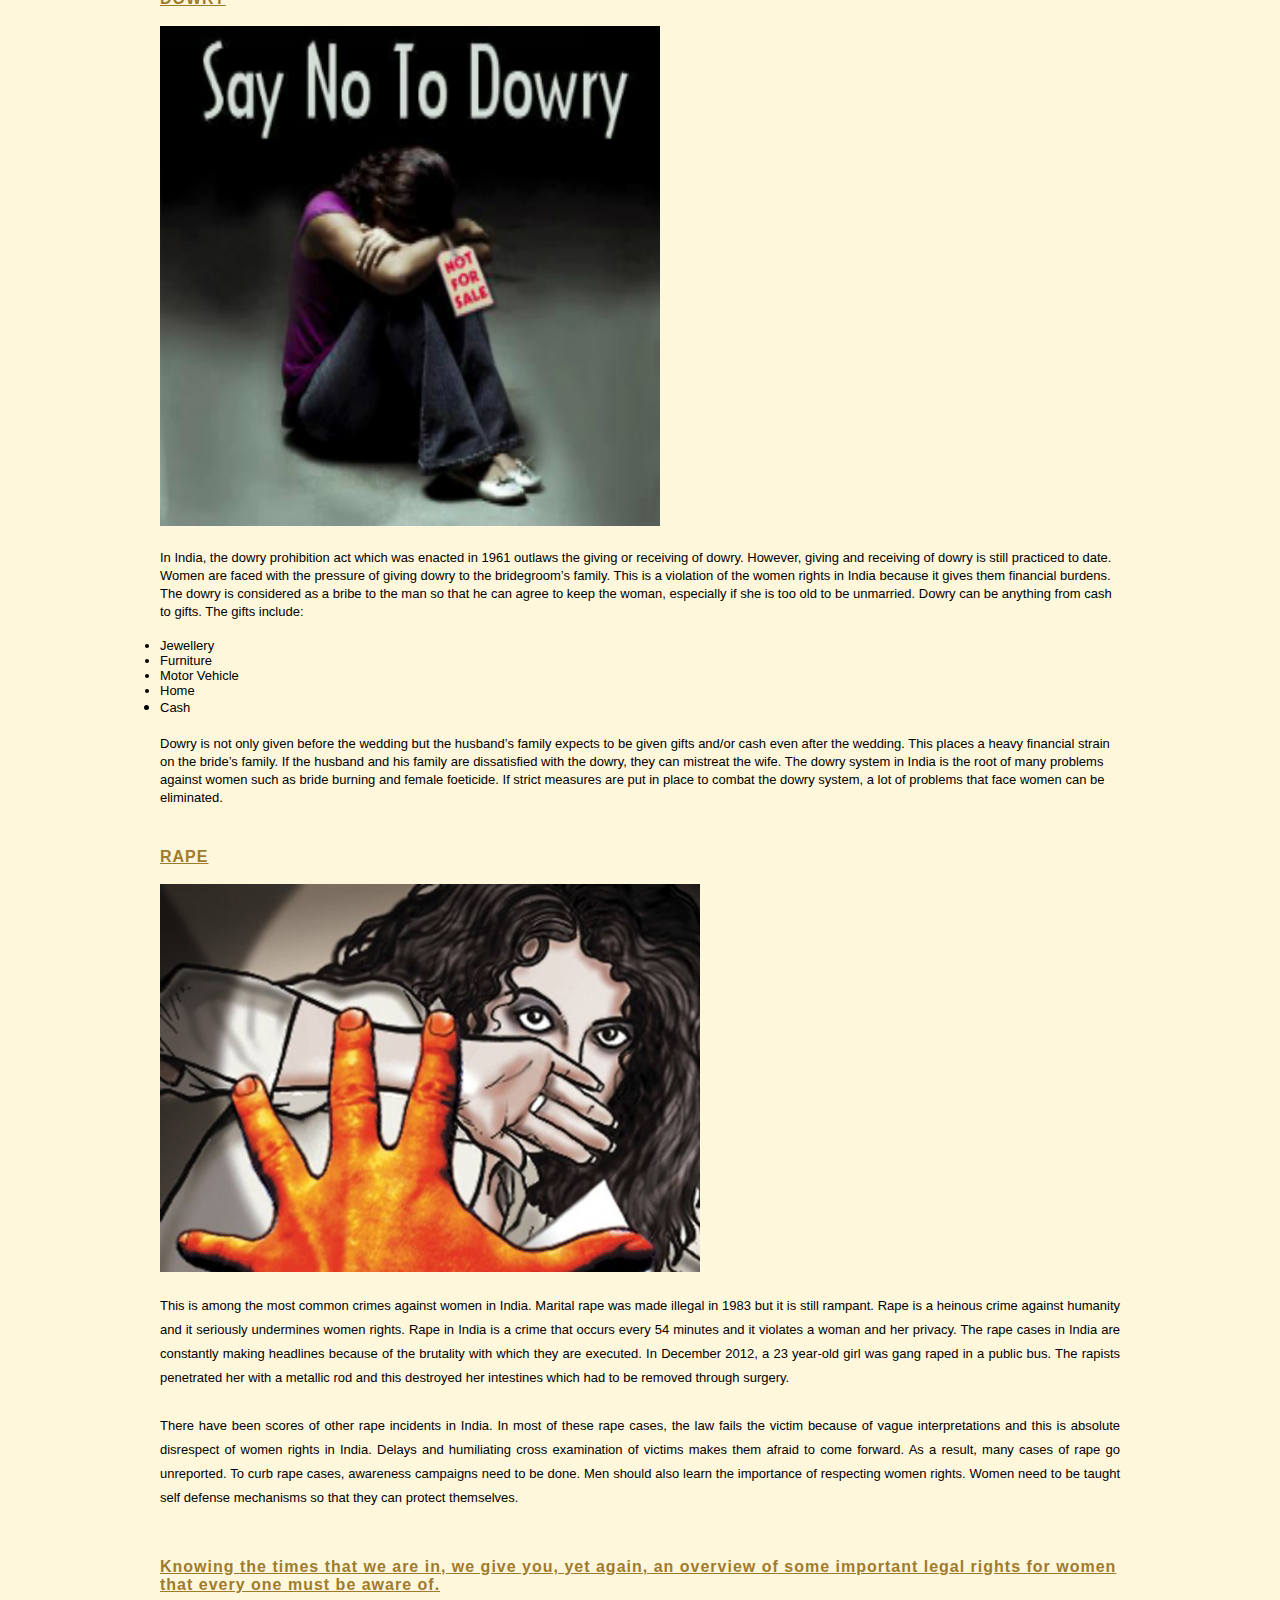
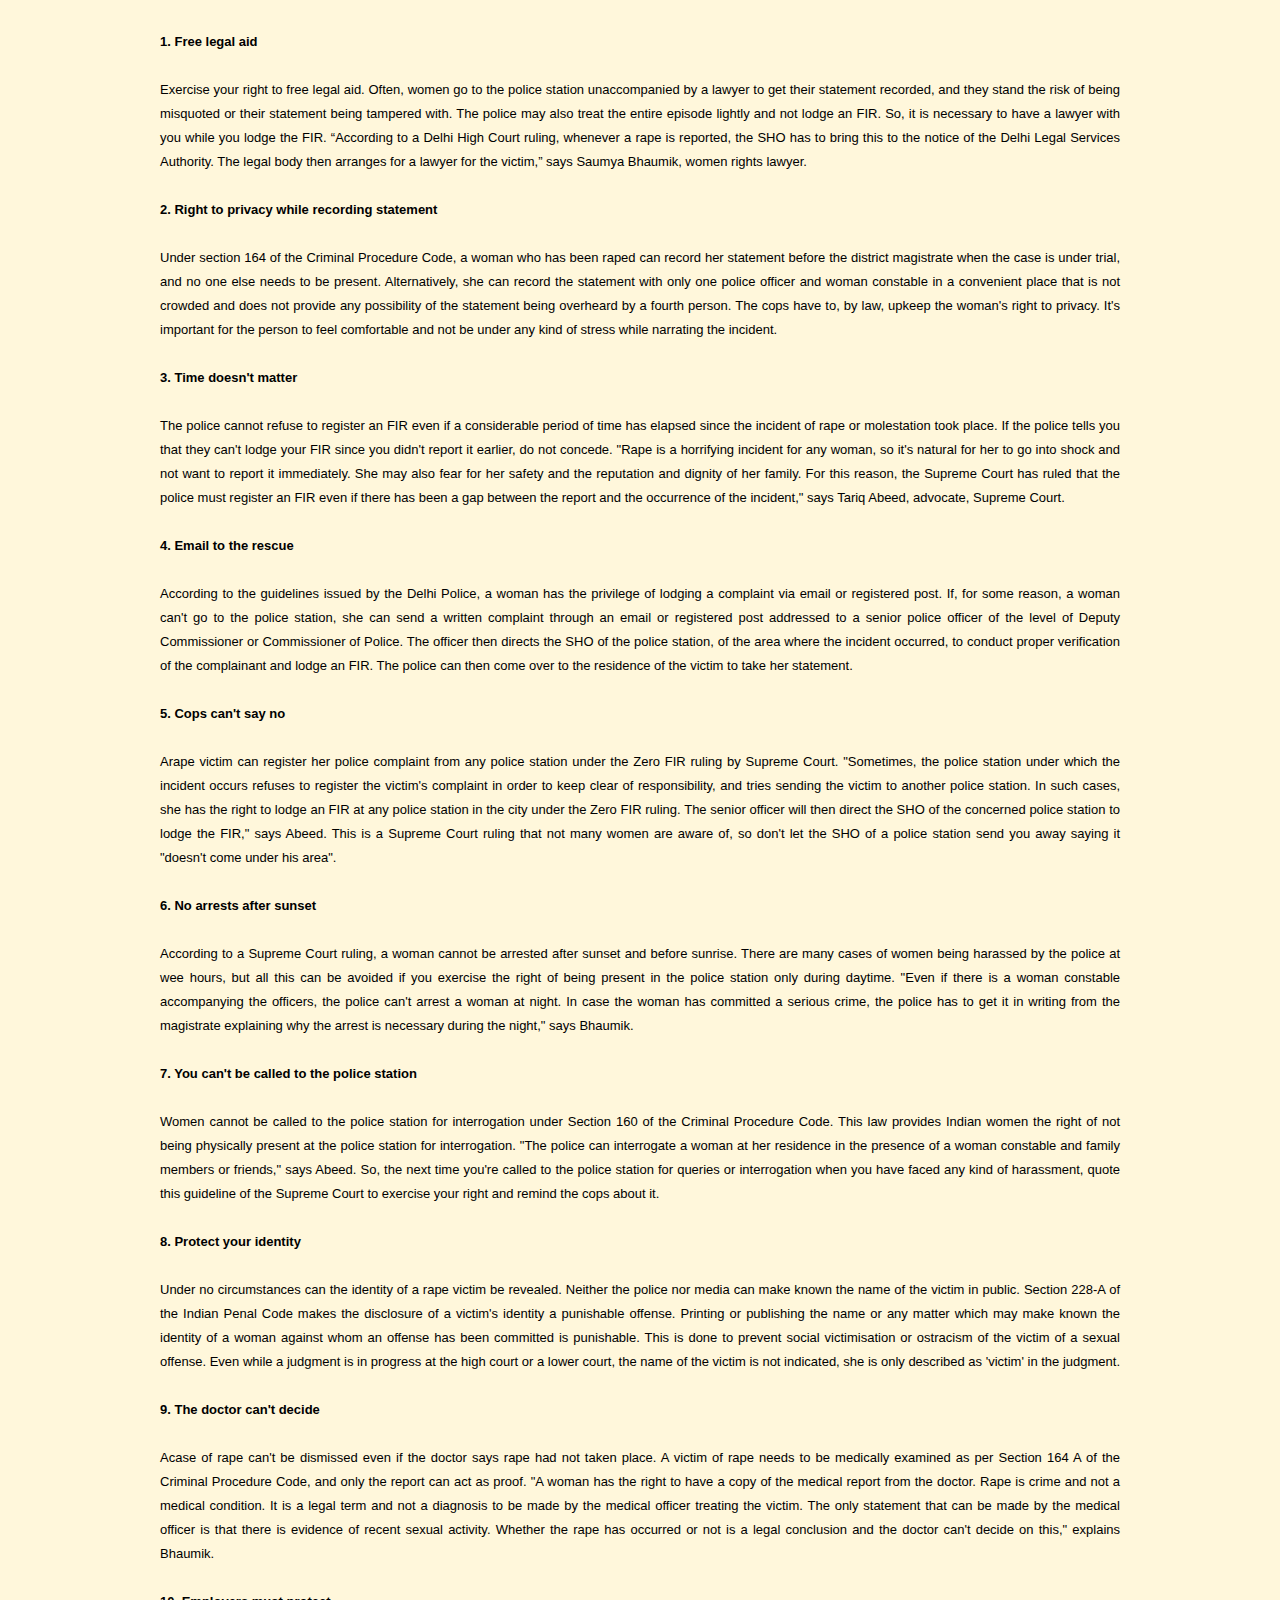
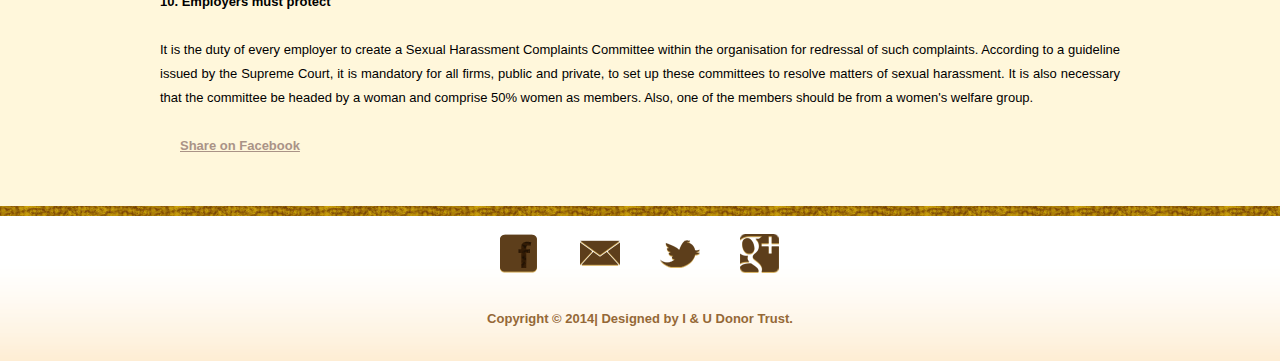
<file: vbank.html>
<!DOCTYPE html>
<!-- Website by Sonia Muralidharan-->
<html>
<head>
	<meta charset="UTF-8">
	<title>Go VIOLET - I & U Donor Trust</title>
	<link rel="stylesheet" href="css/style.css" type="text/css">
	<link rel="stylesheet" href="css/nav.css" type="text/css">
</head>
<body>
	<div id="header">
		<div>
			<div id="logo">
				&nbsp&nbsp&nbsp&nbsp&nbsp&nbsp&nbsp&nbsp&nbsp&nbsp&nbsp&nbsp&nbsp&nbsp&nbsp&nbsp&nbsp&nbsp&nbsp&nbsp&nbsp&nbsp&nbsp&nbsp<a href="index.html"><img src="images/logo.png" alt="LOGO"></a>
			</div>
			<br>
			<img src="images/template.png" height="75px" width="600px">
			<br><br>
			<nav>
				<ul class="nav">
					<li><a href="index.html">Home</a></li>
					<li><a href="#">Banks</a>
						<ul>
							<li><a href="rbank.html">Go RED( Blood)</a></li>
							<li><a href="ybank.html">Go YELLOW( Eye)</a></li>
							<li><a href="vbank.html">Go VIOLET( Women Protection)</a></li>
							<li><a href="bbank.html">Go BLUE( Education)</a></li>
							<li><a href="obank.html">Go ORANGE( Organ)</a></li>
							<li><a href="ibank.html">Go INDIGO( Skin)</a></li>
						</ul>
					</li>
					<li><a href="#">Registration</a>
						<ul>
							<li><a href="gored.html">Go RED( Blood)</a></li>
							<li><a href="http://donateeyes.org/registration/registration-form.php">Go YELLOW( Eye)</a></li>
							<li><a href="http://violenceagainstwomen.cehat.org/ong-mumbai-help-center.php?page=Registering+a+Police+Complaint">Go VIOLET( Women Protection)</a></li>
							<li><a href="bbank.html">Go BLUE( Education)</a></li>
							<li><a href="http://www.mode.org.in/online_registration.aspx">Go ORANGE( Organ)</a></li>
							<li><a href="http://skindonation.in/skin-donation-pledge-form.html">Go INDIGO( Skin)</a></li>
						</ul>
					</li>
					
					<li class="selected"><a href="blog.html">Blog</a>
						<ul>
							<li><a href="gallery.html">Gallery</a></li>
							<li><a href="#">Petitions</a></li>
						</ul>
					</li>
					<li><a href="about.html">About</a>
					</li>
					<li><a href="contact.html">Contact</a></li>
				</ul>
			</nav>
		</div>
	</div>
	<div id="contents">
		<div id="blog">
			<div>
					<h3><strong><u>WOMEN PROTECTION</u></strong></h3>
					<br>
					<iframe width="900" height="450" src="http://www.youtube.com/embed/oqWCV8T0N8g?rel=0" frameborder="0" allowfullscreen></iframe> 
  					<br><br>
					<h3><strong><u>FEMALE FOETICIDE</u></strong></h3>
					<br>
					<img src="images/female-infanticide.png" height="500px" width="500px">
					<font color="black" size="2">
					<p>This is the act of aborting female foetuses. This problem is linked to the dowry system whereby women are expected to pay dowry to the men in spite of the fact that it was prohibited in the year 1961. Unlike in western cultures, Indians have a strong inclination for sons over daughters. Pregnancies are planned using differential contraception. Foetal foeticide has led to social discrimination against women and they are treated as second-rate citizens. 80% of the districts in India have recorded a high male sex ratio with the state of Punjab recording the highest ratio. An estimated ten million female foetuses have been aborted illegitimately in India. The social impact of these abortions is an increase in human trafficking. Trafficking is rampant in areas where the numbers of women are low due to female foeticide. To curb this problem, the Indian government should take strict actions against those who practice it.
<br>
<br>
<!--<u><b>CHECK THE FOLLOWING LINKS :</b></u>
<br><br>-->

				</font></p>
				</div>
				<div>
					<h3><strong><u>EVE TEASING</u></strong></h3>
					<br>
					<img src="images/eveteasing.jpg" height="500px" width="500px">
					<font color="black" size="2">
					<br>
					<br>
					<p>Eve teasing is a euphemism for sexual harassment of females by males in public areas. This aggression differs in severity from mild brushing and taunts to the more serious groping in public areas. Some human rights organizations have been at the forefront lobbying against the use of this term. They argue that the term makes a serious infringement on women rights to appear innocuous. The challenge that faces victims of eve teasing is how to prove that a total stranger has sexually harassed them. It is becoming increasingly difficult to prove such crimes because offenders have found clever ways of harassing women. There are many tourist guide books that warn foreign women to avoid attracting attention from perpetrators of these crimes by dressing conservatively. However, both tourists and Indian women are harassed regardless of what they are wearing. The number of women’s organizations working for women rights in India has gone up. Victims of this crime can seek recourse in court. Perpetrators of these crimes are punished by imprisonment, fines or both.
<br>
<br>
				</font></p>
				</div>
				<div>
					<h3><strong><u>BRIDE BURNING</u></strong></h3>
					<br>
					<img src="images/bride.jpg" height="500px" width="500px">
					<font color="black" size="2">
					<br>
					<br>
					<p>This is a type of domestic violence whereby a bride is killed by her husband or husband’s family because of dowry dissatisfaction issues. Kerosene is the fuel of choice for most perpetrators. This crime has been a problem since the year 1993. Perpetrators of this crime are punished accordingly by either giving them a death sentence or a life sentence. 2,500 deaths per year in India are attributed to bride burning. There have been several attempts by the government to combat this crime. They include:
<br><br>
1961 – The government passed a dowry prohibition act to cease dowry murders. The act was amended in the early 1980′s to correct some inherent flaws and loopholes. After the amendment, bride burning within the first 7 years of marriage became a crime. Unfortunately, the definition of dowry is still vague and this only changed the way dowry is asked for and delivered. Another shortcoming of this act is the inclusion of a seven year clause which makes it easy for perpetrators because they wait until the period lapses.
<br><br>
1983 - The anti cruelty statute forbids cruelty towards wives and subjects the perpetrators of such crimes to imprisonment and/or fines. However, this law is somewhat ambiguous and this leads to insufficient enforcement of bride burning murders.
<br><br>
This problem can be alleviated by allowing women to have properties. This way, women would not need to marry for economic, legal or social reasons. As a result, the dowry practice would be disregarded.
<br>
<br>
				</font></p>
				</div>
				<div>
					<h3><strong><u>DOWRY</u></strong></h3>
					<br>
					<img src="images/dowry.jpg" height="500px" width="500px">
					<font color="black" size="2"><br><br>
					In India, the dowry prohibition act which was enacted in 1961 outlaws the giving or receiving of dowry. However, giving and receiving of dowry is still practiced to date. Women are faced with the pressure of giving dowry to the bridegroom’s family. This is a violation of the women rights in India because it gives them financial burdens. The dowry is considered as a bribe to the man so that he can agree to keep the woman, especially if she is too old to be unmarried. Dowry can be anything from cash to gifts. The gifts include:<br><br>
<li> Jewellery<br>
<li> Furniture<br>
<li> Motor Vehicle<br>
<li> Home<br>
<li> Cash<br>
<br>
Dowry is not only given before the wedding but the husband’s family expects to be given gifts and/or cash even after the wedding. This places a heavy financial strain on the bride’s family. If the husband and his family are dissatisfied with the dowry, they can mistreat the wife. The dowry system in India is the root of many problems against women such as bride burning and female foeticide. If strict measures are put in place to combat the dowry system, a lot of problems that face women can be eliminated.
<br>
<br>
				</font></p>
				</div>
				<div>
					<h3><strong><u>RAPE</u></strong></h3>
					<br>
					<img src="images/rape.jpg">
					<font color="black" size="2">
					<br>
					<br>
					<p>This is among the most common crimes against women in India. Marital rape was made illegal in 1983 but it is still rampant. Rape is a heinous crime against humanity and it seriously undermines women rights. Rape in India is a crime that occurs every 54 minutes and it violates a woman and her privacy. The rape cases in India are constantly making headlines because of the brutality with which they are executed. In December 2012, a 23 year-old girl was gang raped in a public bus. The rapists penetrated her with a metallic rod and this destroyed her intestines which had to be removed through surgery.
<br><br>
There have been scores of other rape incidents in India. In most of these rape cases, the law fails the victim because of vague interpretations and this is absolute disrespect of women rights in India. Delays and humiliating cross examination of victims makes them afraid to come forward. As a result, many cases of rape go unreported. To curb rape cases, awareness campaigns need to be done. Men should also learn the importance of respecting women rights. Women need to be taught self defense mechanisms so that they can protect themselves.
<br><br>
				</font></p>
				</div>
				<div>
					<h3><strong><u>Knowing the times that we are in, we give you, yet again, an overview of some important legal rights for women that every one must be aware of.</u></strong></h3>
					<br>
					<font color="black" size="2">
					<br>
					<p><b>1. Free legal aid<br><br></b>
Exercise your right to free legal aid. Often, women go to the police station unaccompanied by a lawyer to get their statement recorded, and they stand the risk of being misquoted or their statement being tampered with. The police may also treat the entire episode lightly and not lodge an FIR. So, it is necessary to have a lawyer with you while you lodge the FIR. “According to a Delhi High Court ruling, whenever a rape is reported, the SHO has to bring this to the notice of the Delhi Legal Services Authority. The legal body then arranges for a lawyer for the victim,” says Saumya Bhaumik, women rights lawyer.
<br><br>
<b>2. Right to privacy while recording statement<br><br></b>
Under section 164 of the Criminal Procedure Code, a woman who has been raped can record her statement before the district magistrate when the case is under trial, and no one else needs to be present. Alternatively, she can record the statement with only one police officer and woman constable in a convenient place that is not crowded and does not provide any possibility of the statement being overheard by a fourth person. The cops have to, by law, upkeep the woman's right to privacy. It's important for the person to feel comfortable and not be under any kind of stress while narrating the incident.
<br><br>
<b>3. Time doesn't matter<br><br></b>
The police cannot refuse to register an FIR even if a considerable period of time has elapsed since the incident of rape or molestation took place. If the police tells you that they can't lodge your FIR since you didn't report it earlier, do not concede. "Rape is a horrifying incident for any woman, so it's natural for her to go into shock and not want to report it immediately. She may also fear for her safety and the reputation and dignity of her family. For this reason, the Supreme Court has ruled that the police must register an FIR even if there has been a gap between the report and the occurrence of the incident," says Tariq Abeed, advocate, Supreme Court.
<br><br>
<b>4. Email to the rescue<br><br></b>
According to the guidelines issued by the Delhi Police, a woman has the privilege of lodging a complaint via email or registered post. If, for some reason, a woman can't go to the police station, she can send a written complaint through an email or registered post addressed to a senior police officer of the level of Deputy Commissioner or Commissioner of Police. The officer then directs the SHO of the police station, of the area where the incident occurred, to conduct proper verification of the complainant and lodge an FIR. The police can then come over to the residence of the victim to take her statement.
<br><br>
<b>5. Cops can't say no<br><br></b>
Arape victim can register her police complaint from any police station under the Zero FIR ruling by Supreme Court. "Sometimes, the police station under which the incident occurs refuses to register the victim's complaint in order to keep clear of responsibility, and tries sending the victim to another police station. In such cases, she has the right to lodge an FIR at any police station in the city under the Zero FIR ruling. The senior officer will then direct the SHO of the concerned police station to lodge the FIR," says Abeed. This is a Supreme Court ruling that not many women are aware of, so don't let the SHO of a police station send you away saying it "doesn't come under his area".
<br><br>
<b>6. No arrests after sunset<br><br></b>
According to a Supreme Court ruling, a woman cannot be arrested after sunset and before sunrise. There are many cases of women being harassed by the police at wee hours, but all this can be avoided if you exercise the right of being present in the police station only during daytime. "Even if there is a woman constable accompanying the officers, the police can't arrest a woman at night. In case the woman has committed a serious crime, the police has to get it in writing from the magistrate explaining why the arrest is necessary during the night," says Bhaumik.
<br><br>
<b>7. You can't be called to the police station<br><br></b>
Women cannot be called to the police station for interrogation under Section 160 of the Criminal Procedure Code. This law provides Indian women the right of not being physically present at the police station for interrogation. "The police can interrogate a woman at her residence in the presence of a woman constable and family members or friends," says Abeed. So, the next time you're called to the police station for queries or interrogation when you have faced any kind of harassment, quote this guideline of the Supreme Court to exercise your right and remind the cops about it.
<br><br>
<b>8. Protect your identity<br><br></b>
Under no circumstances can the identity of a rape victim be revealed. Neither the police nor media can make known the name of the victim in public. Section 228-A of the Indian Penal Code makes the disclosure of a victim's identity a punishable offense. Printing or publishing the name or any matter which may make known the identity of a woman against whom an offense has been committed is punishable. This is done to prevent social victimisation or ostracism of the victim of a sexual offense. Even while a judgment is in progress at the high court or a lower court, the name of the victim is not indicated, she is only described as 'victim' in the judgment.
<br><br>
<b>9. The doctor can't decide<br><br></b>
Acase of rape can't be dismissed even if the doctor says rape had not taken place. A victim of rape needs to be medically examined as per Section 164 A of the Criminal Procedure Code, and only the report can act as proof. "A woman has the right to have a copy of the medical report from the doctor. Rape is crime and not a medical condition. It is a legal term and not a diagnosis to be made by the medical officer treating the victim. The only statement that can be made by the medical officer is that there is evidence of recent sexual activity. Whether the rape has occurred or not is a legal conclusion and the doctor can't decide on this," explains Bhaumik.
<br><br>
<b>10. Employers must protect<br><br></b>
It is the duty of every employer to create a Sexual Harassment Complaints Committee within the organisation for redressal of such complaints. According to a guideline issued by the Supreme Court, it is mandatory for all firms, public and private, to set up these committees to resolve matters of sexual harassment. It is also necessary that the committee be headed by a woman and comprise 50% women as members. Also, one of the members should be from a women's welfare group.<br><br>
<script>function fbs_click() {window.open('https://www.facebook.com/sharer/sharer.php?&u=http%3A%2F%2Fiandudonortrust.org%2Fvbank.html&t="WOMEN PROTECTION"','sharer','toolbar=0,status=0,width=626,height=436');return false;}
</script>
<style> html .fb_share_link { padding:2px 0 0 20px; height:16px; background:url(http://static.ak.facebook.com/images/share/facebook_share_icon.gif?6:26981) no-repeat top left; }
</style>
<a rel="nofollow" href="http://www.facebook.com/share.php?u=<;http://iandudonortrust.org/>" onclick="return fbs_click()" target="_blank" class="fb_share_link"><b>Share on Facebook</b></a>
<br>
<br>
				</font></p>
				</div>
			</div>
	</div>
	<div id="footer">
		<div id="connect">
			<a href="https://www.facebook.com/pages/I-U-Donor-Trust/245379065610776" target="_blank" class="facebook"></a><a href="contact.html" target="_blank" class="email"></a><a href="https://twitter.com/IandUDonorTrust" target="_blank" class="twitter"></a><a href="https://plus.google.com/116456002124030430931/posts" target="_blank" class="googleplus"></a>
		</div>
		<p>
			<b>Copyright © 2014| Designed by I & U Donor Trust.</b>
		</p>
	</div>
</body>
</html>
</file>
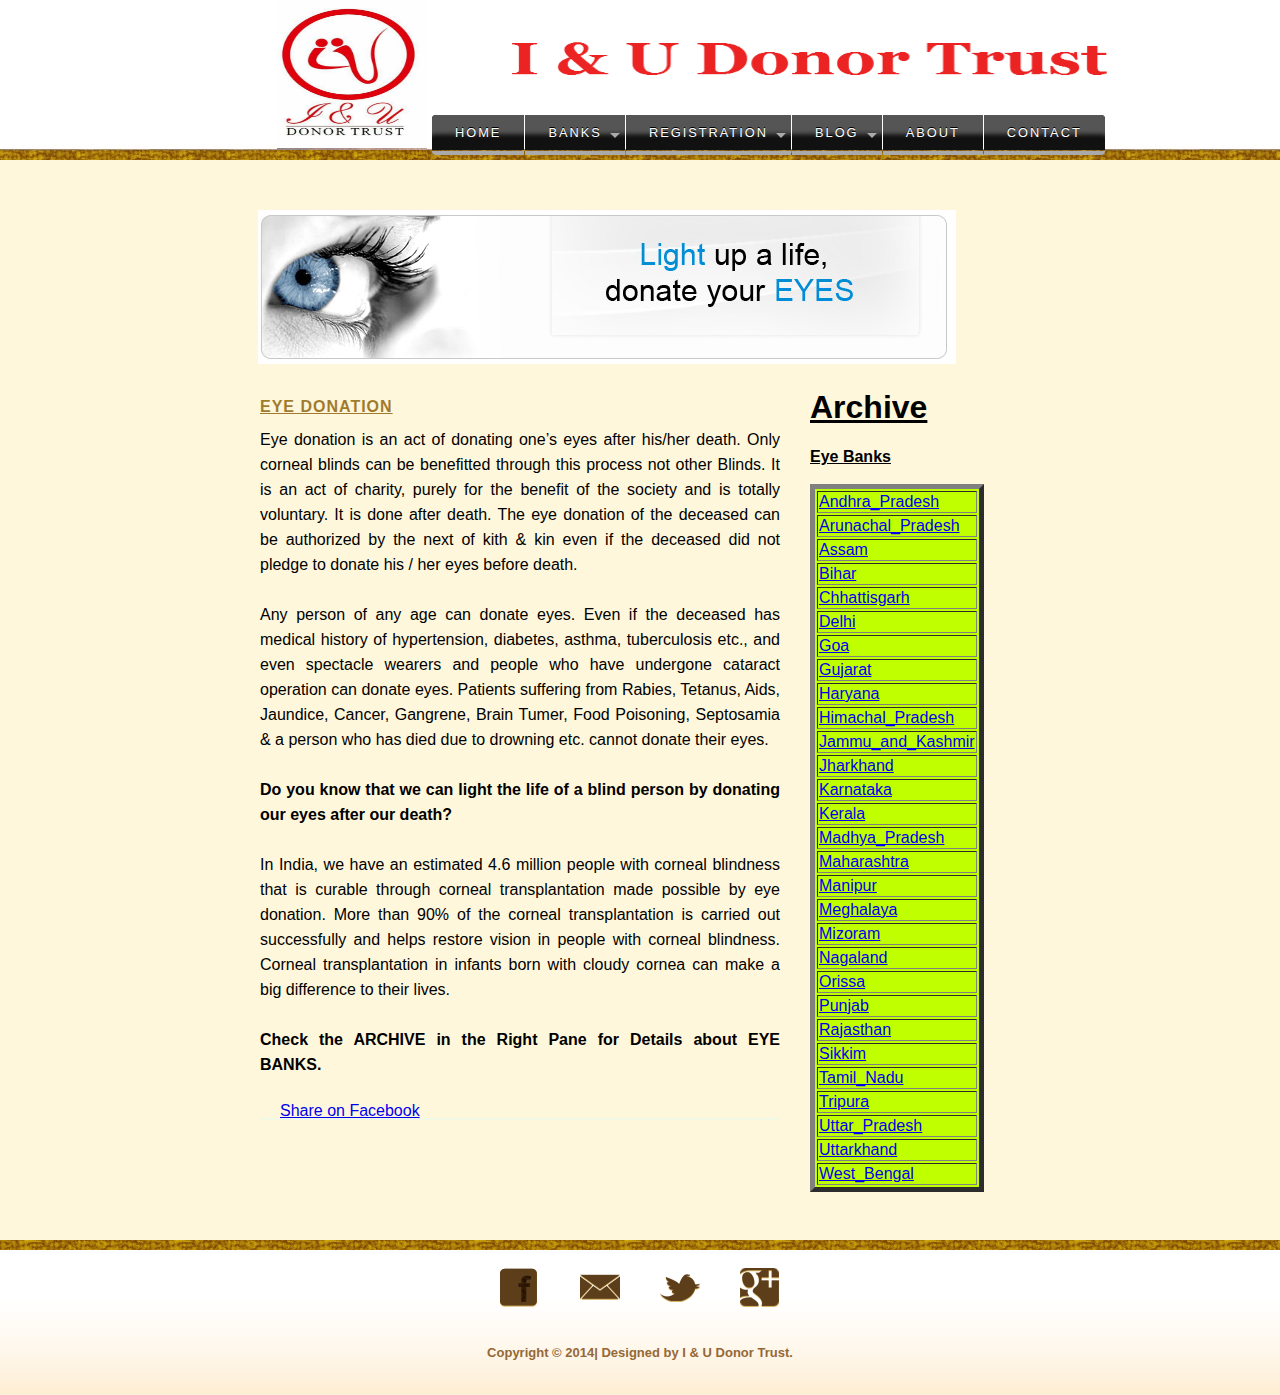
<file: ybank.html>
<!DOCTYPE html>
<!-- Website by Sonia Muralidharan-->
<html>
<head>
	<meta charset="UTF-8">
	<title>Go YELLOW - I & U Donor Trust</title>
	<link rel="stylesheet" href="css/style.css" type="text/css">
	<link rel="stylesheet" href="css/nav.css" type="text/css">
</head>
<body>
	<div id="header">
		<div>
			<div id="logo">
				&nbsp&nbsp&nbsp&nbsp&nbsp&nbsp&nbsp&nbsp&nbsp&nbsp&nbsp&nbsp&nbsp&nbsp&nbsp&nbsp&nbsp&nbsp&nbsp&nbsp&nbsp&nbsp&nbsp&nbsp<a href="index.html"><img src="images/logo.png" alt="LOGO"></a>
			</div>
			<br>
			<img src="images/template.png" height="75px" width="600px">
			<br><br>
			<nav>
				<ul class="nav">
					<li><a href="index.html">Home</a></li>
					<li><a href="#">Banks</a>
						<ul>
							<li><a href="rbank.html">Go RED( Blood)</a></li>
							<li><a href="ybank.html">Go YELLOW( Eye)</a></li>
							<li><a href="vbank.html">Go VIOLET( Women Protection)</a></li>
							<li><a href="bbank.html">Go BLUE( Education)</a></li>
							<li><a href="obank.html">Go ORANGE( Organ)</a></li>
							<li><a href="ibank.html">Go INDIGO( Skin)</a></li>
						</ul>
					</li>
					<li><a href="#">Registration</a>
						<ul>
							<li><a href="gored.html">Go RED( Blood)</a></li>
							<li><a href="http://donateeyes.org/registration/registration-form.php">Go YELLOW( Eye)</a></li>
							<li><a href="http://violenceagainstwomen.cehat.org/ong-mumbai-help-center.php?page=Registering+a+Police+Complaint">Go VIOLET( Women Protection)</a></li>
							<li><a href="bbank.html">Go BLUE( Education)</a></li>
							<li><a href="http://www.mode.org.in/online_registration.aspx">Go ORANGE( Organ)</a></li>
							<li><a href="http://skindonation.in/skin-donation-pledge-form.html">Go INDIGO( Skin)</a></li>
						</ul>
					</li>
					
					<li class="selected"><a href="blog.html">Blog</a>
						<ul>
							<li><a href="gallery.html">Gallery</a></li>
							<li><a href="#">Petitions</a></li>
						</ul>
					</li>
					<li><a href="about.html">About</a>
					</li>
					<li><a href="contact.html">Contact</a></li>
				</ul>
			</nav>
		</div>
	</div>
	<div id="contents">
		<div id="blog">
			&nbsp&nbsp&nbsp&nbsp&nbsp&nbsp&nbsp&nbsp&nbsp&nbsp&nbsp&nbsp&nbsp&nbsp&nbsp&nbsp&nbsp&nbsp&nbsp&nbsp&nbsp&nbsp<img src="images/eye.jpg">
			<div id="main">
				<div>
					<h3><b><u>EYE DONATION</u></b></h3>
					<p><font color="black" size="3">
						Eye donation is an act of donating one’s eyes after his/her  death. Only corneal blinds can be benefitted through this process not other Blinds. It is an act of charity, purely for the benefit of the society and is totally voluntary. It is done after death. The eye donation of the deceased can be authorized by the next of kith & kin even if the deceased did not pledge to donate his / her eyes before death. 
						<br><br>
						Any person of any age can donate eyes. Even if the deceased has medical history of hypertension, diabetes, asthma, tuberculosis etc., and even spectacle wearers and people who have undergone cataract operation can donate eyes. Patients suffering from Rabies, Tetanus, Aids, Jaundice, Cancer, Gangrene, Brain Tumer, Food Poisoning, Septosamia & a person who has died due to drowning etc. cannot donate their eyes.
						<br><br>
						<b>Do you know that we can light the life of a blind person by donating our eyes after our death?</b>
<br><br>
In India, we have an estimated 4.6 million people with corneal blindness that is curable through corneal transplantation made possible by eye donation. More than 90% of the corneal transplantation is carried out successfully and helps restore vision in people with corneal blindness. Corneal transplantation in infants born with cloudy cornea can make a big difference to their lives.
						<br><br>
						<b>Check the ARCHIVE in the Right Pane for Details about EYE BANKS.</b></font>
					</p>
<script>function fbs_click() {window.open('https://www.facebook.com/sharer/sharer.php?&u=http%3A%2F%2Fiandudonortrust.org%2Fybank.html&t="EYE BANK"','sharer','toolbar=0,status=0,width=626,height=436');return false;}
</script>
<style> html .fb_share_link { padding:2px 0 0 20px; height:16px; background:url(http://static.ak.facebook.com/images/share/facebook_share_icon.gif?6:26981) no-repeat top left; }
</style>
<a rel="nofollow" href="http://www.facebook.com/share.php?u=<;http://iandudonortrust.org/>" onclick="return fbs_click()" target="_blank" class="fb_share_link">Share on Facebook</a>	
				</div>
				
			</div>
			<div>
				<h1><u>Archive</u></h1>
						<b><u>Eye Banks</u></b>
						<div>
						<br>
						<table border="5" bgcolor="#BFFF00">
							<tr><td><a href="http://donateeyes.org/category/eye_banks/andhra_pradesh/">Andhra_Pradesh</a><br></td></tr> 
							<tr><td><a href="http://donateeyes.org/category/eye_banks/arunachal_pradesh/">Arunachal_Pradesh</a><br></td></tr> 
							<tr><td><a href="http://donateeyes.org/category/eye_banks/assam/">Assam</a> <br></td></tr>
							<tr><td><a href="http://donateeyes.org/category/eye_banks/bihar/">Bihar</a> <br></td></tr>
							<tr><td><a href="http://donateeyes.org/category/eye_banks/chhattisgarh/">Chhattisgarh</a> <br></td></tr>
							<tr><td><a href="http://donateeyes.org/category/eye_banks/delhi/">Delhi</a> <br></td></tr>
							<tr><td><a href="http://donateeyes.org/category/eye_banks/goa/">Goa</a> <br></td></tr>
							<tr><td><a href="http://donateeyes.org/category/eye_banks/gujarat/">Gujarat</a> <br></td></tr>
							<tr><td><a href="http://donateeyes.org/category/eye_banks/haryana/">Haryana</a> <br></td></tr>
							<tr><td><a href="http://donateeyes.org/category/eye_banks/himachal_pradesh/">Himachal_Pradesh</a> <br></td></tr>
							<tr><td><a href="http://donateeyes.org/category/eye_banks/jammu_and_kashmir/">Jammu_and_Kashmir</a> <br></td></tr>
							<tr><td><a href="http://donateeyes.org/category/eye_banks/jharkhand/">Jharkhand</a><br></td></tr>
							<tr><td><a href="http://donateeyes.org/category/eye_banks/karnataka/">Karnataka</a><br></td></tr>
							<tr><td><a href="http://donateeyes.org/category/eye_banks/kerala/">Kerala</a><br></td></tr>
							<tr><td><a href="http://donateeyes.org/category/eye_banks/madhya_pradesh/">Madhya_Pradesh</a><br></td></tr>
							<tr><td><a href="http://donateeyes.org/category/eye_banks/maharashtra/">Maharashtra</a><br></td></tr>
							<tr><td><a href="http://donateeyes.org/category/eye_banks/manipur/">Manipur</a><br></td></tr>
							<tr><td><a href="http://donateeyes.org/category/eye_banks/meghalaya/">Meghalaya</a><br></td></tr>
							<tr><td><a href="http://donateeyes.org/category/eye_banks/mizoram/">Mizoram</a><br></td></tr>
							<tr><td><a href="http://donateeyes.org/category/eye_banks/nagaland/">Nagaland</a><br></td></tr>
							<tr><td><a href="http://donateeyes.org/category/eye_banks/orissa/">Orissa</a><br></td></tr>
							<tr><td><a href="http://donateeyes.org/category/eye_banks/punjab/">Punjab</a><br></td></tr>
							<tr><td><a href="http://donateeyes.org/category/eye_banks/rajasthan/">Rajasthan</a><br></td></tr>
							<tr><td><a href="http://donateeyes.org/category/eye_banks/sikkim/">Sikkim</a><br></td></tr>
							<tr><td><a href="http://donateeyes.org/category/eye_banks/tamil_nadu/">Tamil_Nadu</a><br></td></tr>
							<tr><td><a href="http://donateeyes.org/category/eye_banks/tripura/">Tripura</a><br></td></tr>
							<tr><td><a href="http://donateeyes.org/category/eye_banks/uttar_pradesh/">Uttar_Pradesh</a><br></td></tr>
							<tr><td><a href="http://donateeyes.org/category/eye_banks/uttarkhand/">Uttarkhand</a><br></td></tr>
							<tr><td><a href="http://donateeyes.org/category/eye_banks/west_bengal/">West_Bengal</a><br></td></tr>
							</table>
						</div>
					</li>
				</ul>
			</div>
		</div>
	</div>
	<div id="footer">
		<div id="connect">
			<a href="https://www.facebook.com/pages/I-U-Donor-Trust/245379065610776" target="_blank" class="facebook"></a><a href="contact.html" target="_blank" class="email"></a><a href="https://twitter.com/IandUDonorTrust" target="_blank" class="twitter"></a><a href="https://plus.google.com/116456002124030430931/posts" target="_blank" class="googleplus"></a>
		</div>
		<p>
			<b>Copyright © 2014| Designed by I & U Donor Trust.</b>
		</p>
	</div>
</body>
</html>
</file>
<file: css/style.css>
/* Website template by freewebsitetemplates.com */
body {
	background: url(../images/bg-body.jpg) repeat left top;
	font-family: Arial, Helvetica, sans-serif;
	margin: 0;
}
img {
	border: 0;
}
/*------------------------------ HEADER ------------------------------*/
#header {
background: url(../images/bg-header.jpg ) repeat-x left top;
	height: 160px;
}
#header > div {
	width: 940px;
	margin: 0 auto;
	padding: 0 10px;
	text-align: right;
}
/** Logo **/
#logo {
	float: left;
}
/** Navigation **/
#navigation {
	display: inline-block;
	line-height: 150px;
	list-style: none;
	width: 510px;
	margin: 0;
	padding: 0;
}
#navigation li {
	float: left;
	width: 102px;
	text-align: center;
}
#navigation li:first-child {
	margin-left: 0;
}
#navigation li a {
	color: #9b660b;
	line-height: 60px;
	text-decoration: none;
	text-shadow: -2px 2px 1px #000;
}
#navigation li a:hover, #navigation li.selected a {
	color: #e29b1f;
}
/*------------------------------ CONTENTS ------------------------------*/
#contents {
	background: #fff7db url(../images/content-border.jpg)repeat-x left bottom;
	min-height: 1080px;
	padding-bottom: 10px;
}
#contents > div {
	width: 960px;
	margin: 0 auto;
	padding-top: 50px;
}
#contents h3 {
	color: #a17b2d;
	font-size: 16px;
	font-weight: normal;
	letter-spacing: 1px;
	margin: 0
}
#contents p {
	color: #aa9387;
	font-size: 13px;
	line-height: 24px;
	margin: 0 auto;
	padding: 0 0 24px;
	text-align: justify;
}
#contents p a {
	color: #aa9387;
}
#contents a:hover {
	color: #ce8763;
}
/** Adbox **/
#contents div#adbox {
	margin-bottom: 36px;
	padding: 0;
	text-align: center;
}
#adbox img {
	margin-bottom: 24px;
}
#adbox p {
	width: 600px;
	text-align: center;
	text-indent: 40px;
}
/** Featured **/
#contents div#featured {
	background: url(../images/bg-featured.png) no-repeat center top;
	width: 100%;
	margin-bottom: 60px;
	padding: 30px 0 24px;
	text-align: center;
}
#featured ul {
	display: inline-block;
	list-style: none;
	width: 960px;
	margin: 0;
	padding: 0;
}
#featured ul li {
	float: left;
	width: 300px;
	margin: 0 10px;
}
#featured p {
	padding: 0;
	text-align: center;
}
/** About **/
#contents div#about {
	width: 730px;
	padding: 20px 115px 0;
}
#about h3 {
	margin: 30px 0 0;
}
#about p {
	font-size: 13px;
	margin: 0 auto;
	text-align: justify
}
/** Shop **/
#contents div#shop {
	width: 930px;
	margin-bottom: 60px;
	padding-left: 10px;
	padding-right: 20px;
}
#shop > div {
	display: inline-block;
	margin: 0 0 30px;
}
#shop > div img {
	float: left;
	margin: 0 40px 30px 0;
}
/** MAIN **/
#main {
	float: left;
	min-height: 100px;
	width: 520px;
	margin: 0 30px 0 100px;
}
#main > div {
	background: url(../images/separator.png) no-repeat center bottom;
	display: inline-block;
	margin: 0 0 18px;
}
#main > div h3 {
	margin: 30px 0 12px;
}
#main > div p {
	text-align: justify;
}
/** SIDEBAR **/
#sidebar {
	float: left;
	background: url(../images/vborder.png) repeat-y left top;
	min-height: 848px;
	width: 180px;
	margin: 30px 0 0;
	padding-left: 21px;
}
#sidebar h3 {
	margin: 15px 0 12px;
	padding-left: 40px;
}
#sidebar ul {
	list-style: none;
	margin: 0;
	padding: 0;
}
#sidebar > ul li {
	margin: 0 0 24px;
}
#sidebar > ul li a {
	color: #aa9387;
	font-size: 14px;
	line-height: 24px;
	text-decoration: none;
}
#sidebar ul li > div {
	display: none;
	width: 80px;
	padding-left: 40px;
}
#sidebar ul li:hover > div {
	display: block;
}
#sidebar ul li > div a {
	color: #aa9387;
	font-size: 12px;
	display: block;
}
#sidebar ul li > div a:hover {
	color: #ce8763;
}
/** Contact **/
#contents div#contact {
	width: 720px;
	padding: 50px 120px 0;
}
#contact h4 {
	color: #8a5c02;
	font-size: 15px;
	font-weight: normal;
	line-height: 24px;
	margin: 0;
}
#contact h4 a {
	color: #8a5c02;
	text-decoration: none;
}
#contact a.email {
	font-size: 13px;
}
#contact p.numbers {
	margin: 0 0 30px;
	padding-left: 40px;
}
#contact p.address {
	padding-left: 40px;
}
/*------------------------------ FOOTER ------------------------------*/
#footer {
	background: url(../images/bg-footer.png) repeat-x center bottom;
	padding: 18px 0 30px;
}
/** Connect **/
#connect {
	width: 960px;
	margin: 0 auto;
	padding: 0 0 30px;
	text-align: center;
}
#connect a {
	background: url(../images/icons.png) no-repeat;
	display: inline-block;
	height: 39px;
	width: 40px;
	margin: 0 20px;
}
#connect a.facebook {
	background-position: 0 0;
}
#connect a.email {
	background-position: 0 -49px;
}
#connect a.twitter {
	background-position: 0 -98px;
}
#connect a.googleplus {
	background-position: 0 -147px;
}
#footer p {
	color: #956836;
	font-size: 13px;
	line-height: 24px;
	width: 960px;
	margin: 0 auto;
	text-align: center;
}
</file>
<file: css/nav.css>
nav {    
  display: block;
  text-align: center;
}
nav ul {
  margin: 0;
  padding:0;
  list-style: none;
}
.nav a {
  display:block; 
  background: #111; 
  color: #fff; 
  text-decoration: none;
  padding: 0.8em 1.8em;
  text-transform: uppercase;
  font-size: 80%;
  letter-spacing: 2px;
  text-shadow: 0 -1px 0 #000;
  position: relative;
}
.nav{  
  vertical-align: top; 
  display: inline-block;
  box-shadow: 
    1px -1px -1px 1px #000, 
    -1px 1px -1px 1px #fff, 
    0 0 6px 3px #fff;
  border-radius:6px;
}
.nav li {
  position: relative;
}
.nav > li { 
  float: left; 
  border-bottom: 4px #aaa solid; 
  margin-right: 1px; 
} 
.nav > li > a { 
  margin-bottom: 1px;
  box-shadow: inset 0 2em .33em -0.5em #555; 
}
.nav > li:hover, 
.nav > li:hover > a { 
  border-bottom-color: orange;
}
.nav li:hover > a { 
  color:orange; 
}
.nav > li:first-child { 
  border-radius: 4px 0 0 4px;
} 
.nav > li:first-child > a { 
  border-radius: 4px 0 0 0;
}
.nav > li:last-child { 
  border-radius: 0 0 4px 0; 
  margin-right: 0;
} 
.nav > li:last-child > a { 
  border-radius: 0 4px 0 0;
}
.nav li li a { 
  margin-top: 1px;
}
.nav li a:first-child:nth-last-child(2):before { 
  content: ""; 
  position: absolute; 
  height: 0; 
  width: 0; 
  border: 5px solid transparent; 
  top: 50% ;
  right:5px;  
 }
 /* submenu positioning*/
.nav ul {
  position: absolute;
  white-space: nowrap;
  border-bottom: 5px solid  orange;
  z-index: 1;
  left: -99999em;
}
.nav > li:hover > ul {
  left: auto;
  margin-top: 5px;
  min-width: 100%;
}
.nav > li li:hover > ul { 
  left: 100%;
  margin-left: 1px;
  top: -1px;
}
/* arrow hover styling */
.nav > li > a:first-child:nth-last-child(2):before { 
  border-top-color: #aaa; 
}
.nav > li:hover > a:first-child:nth-last-child(2):before {
  border: 5px solid transparent; 
  border-bottom-color: orange; 
  margin-top:-5px
}
.nav li li > a:first-child:nth-last-child(2):before {  
  border-left-color: #aaa; 
  margin-top: -5px
}
.nav li li:hover > a:first-child:nth-last-child(2):before {
  border: 5px solid transparent; 
  border-right-color: orange;
  right: 10px; 
}
</file>
